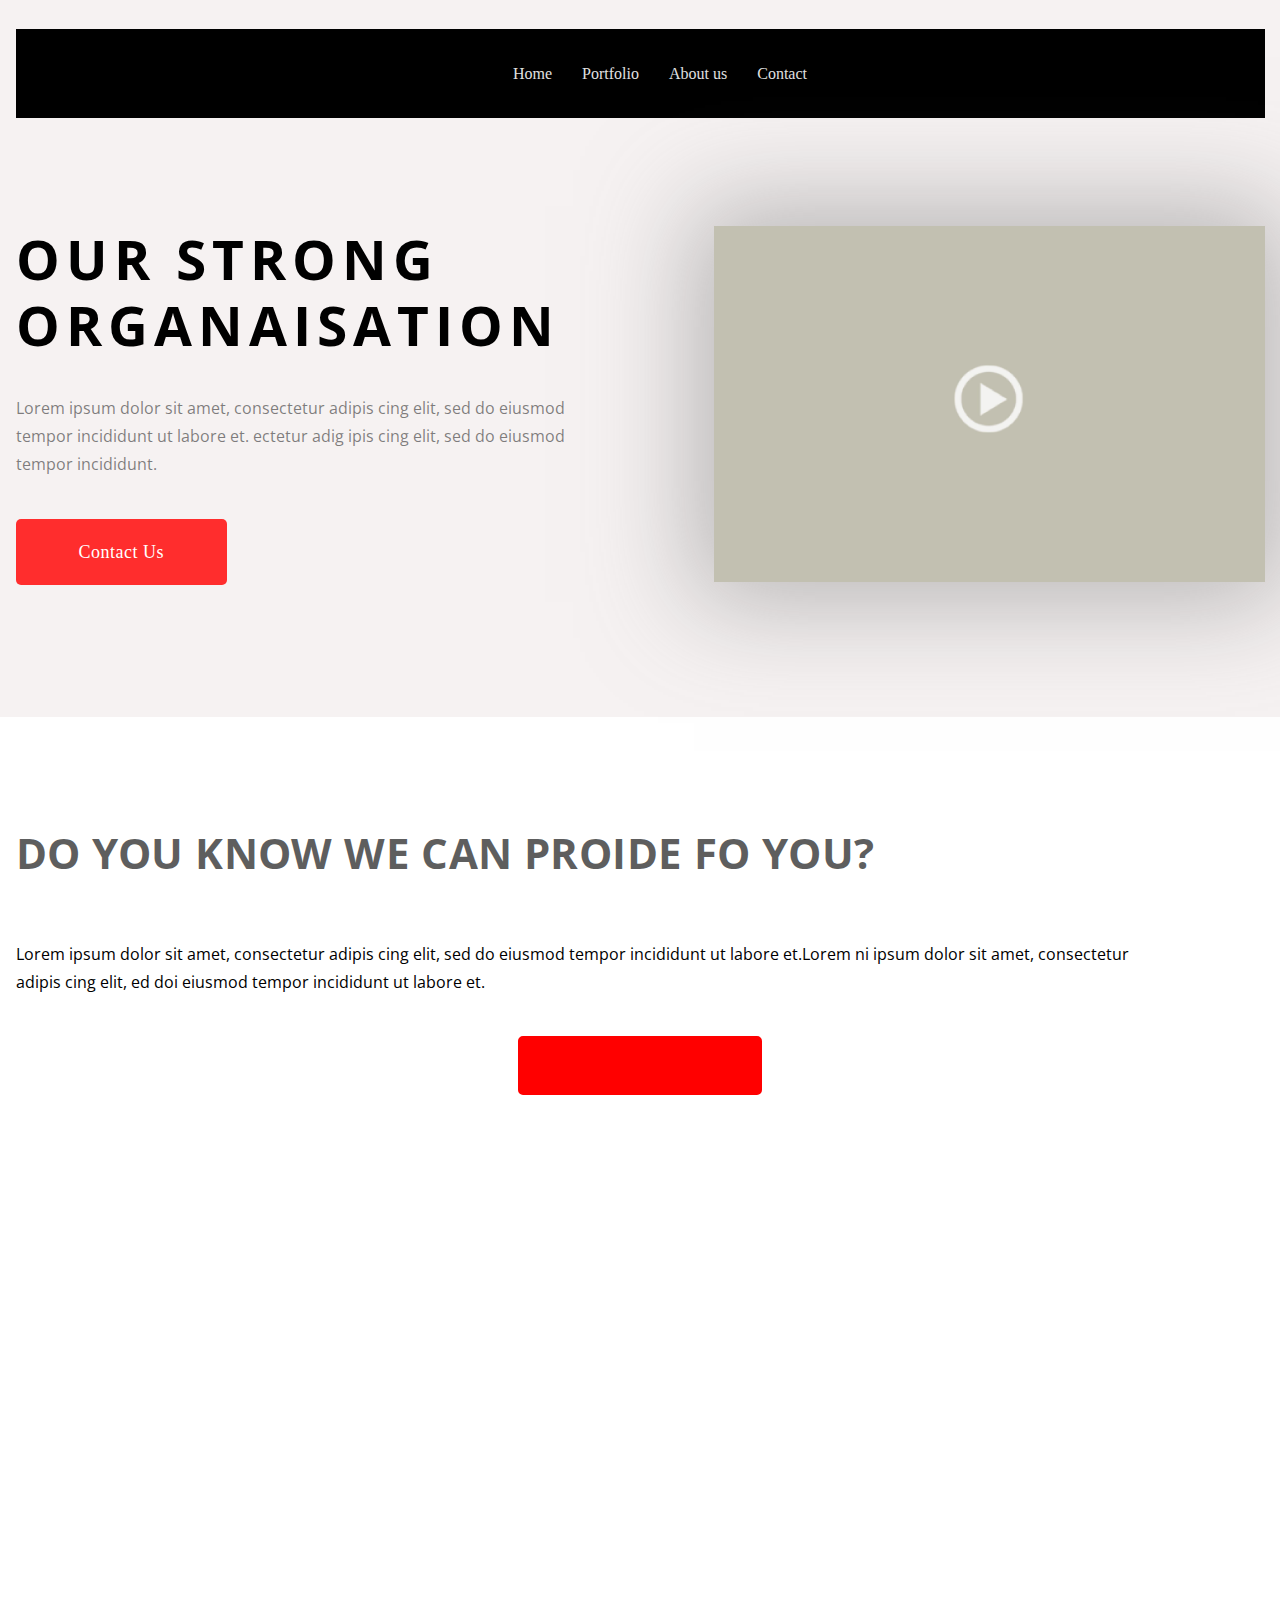
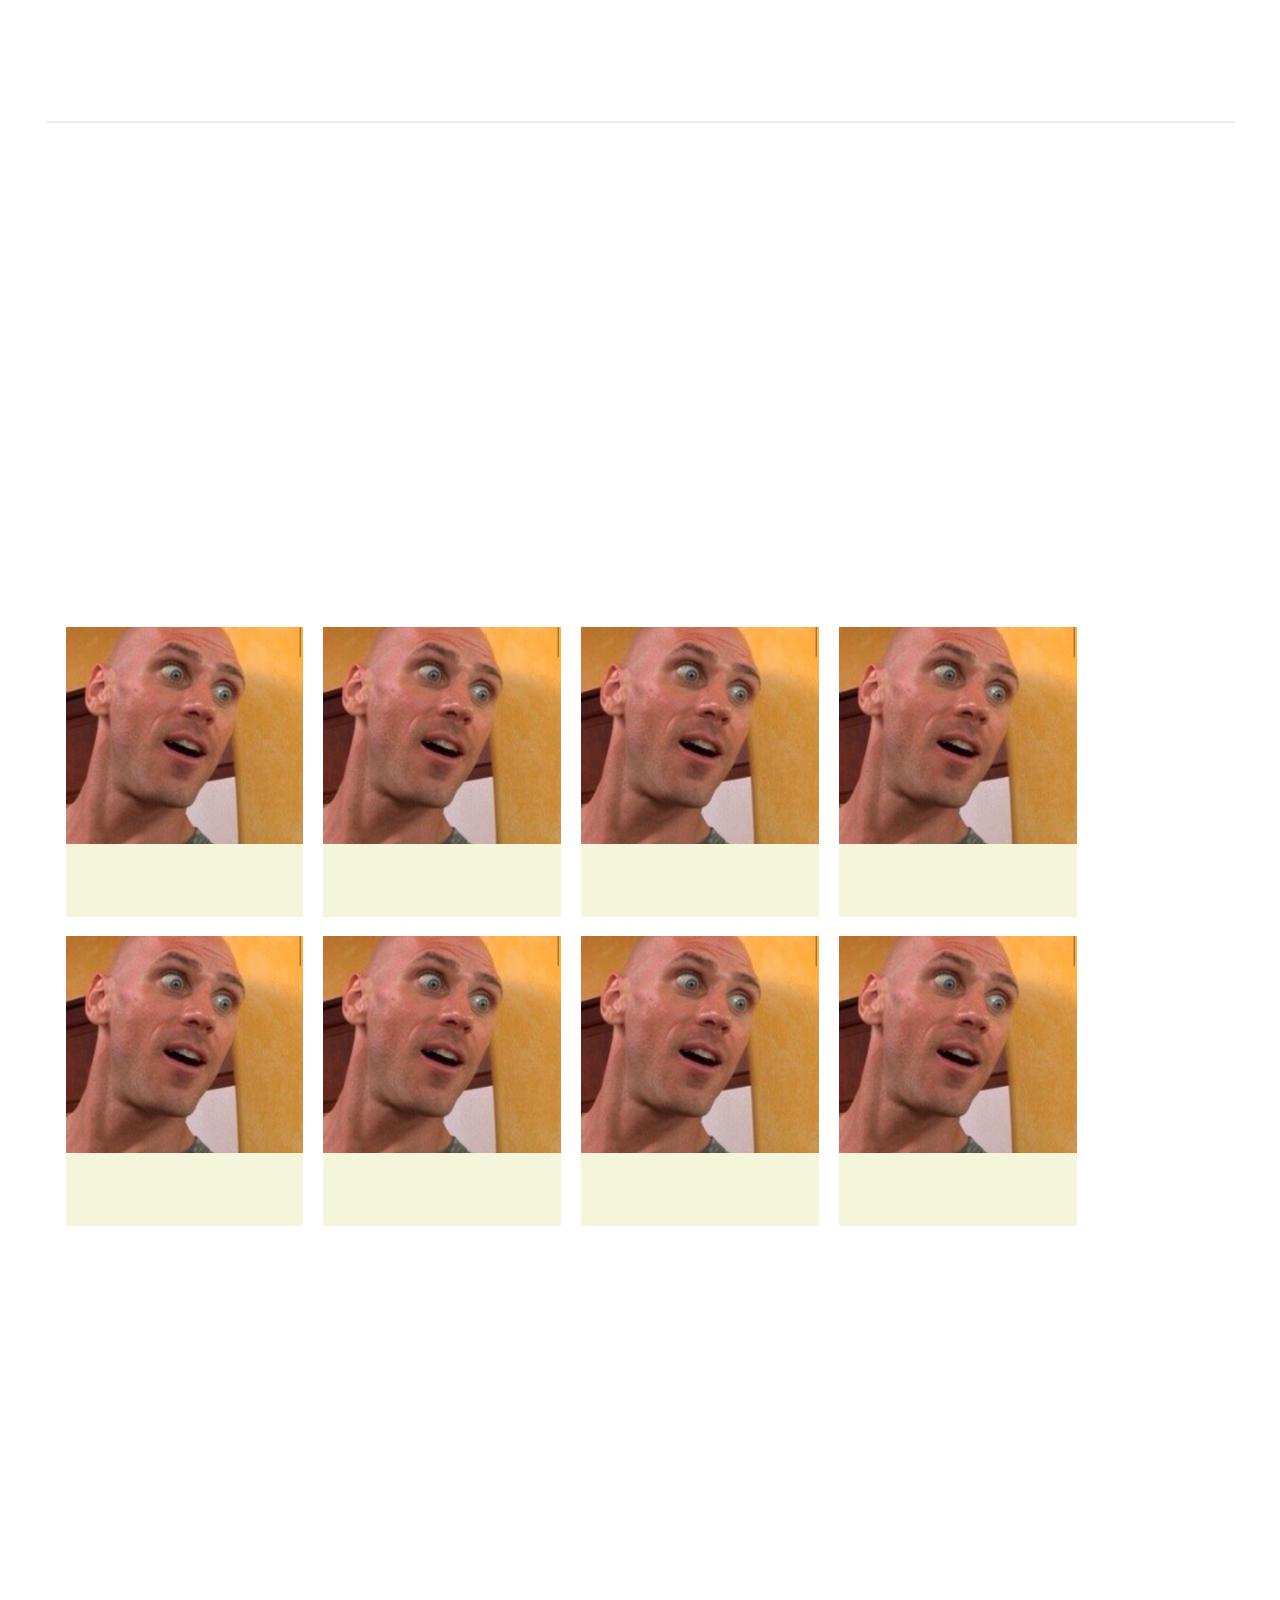
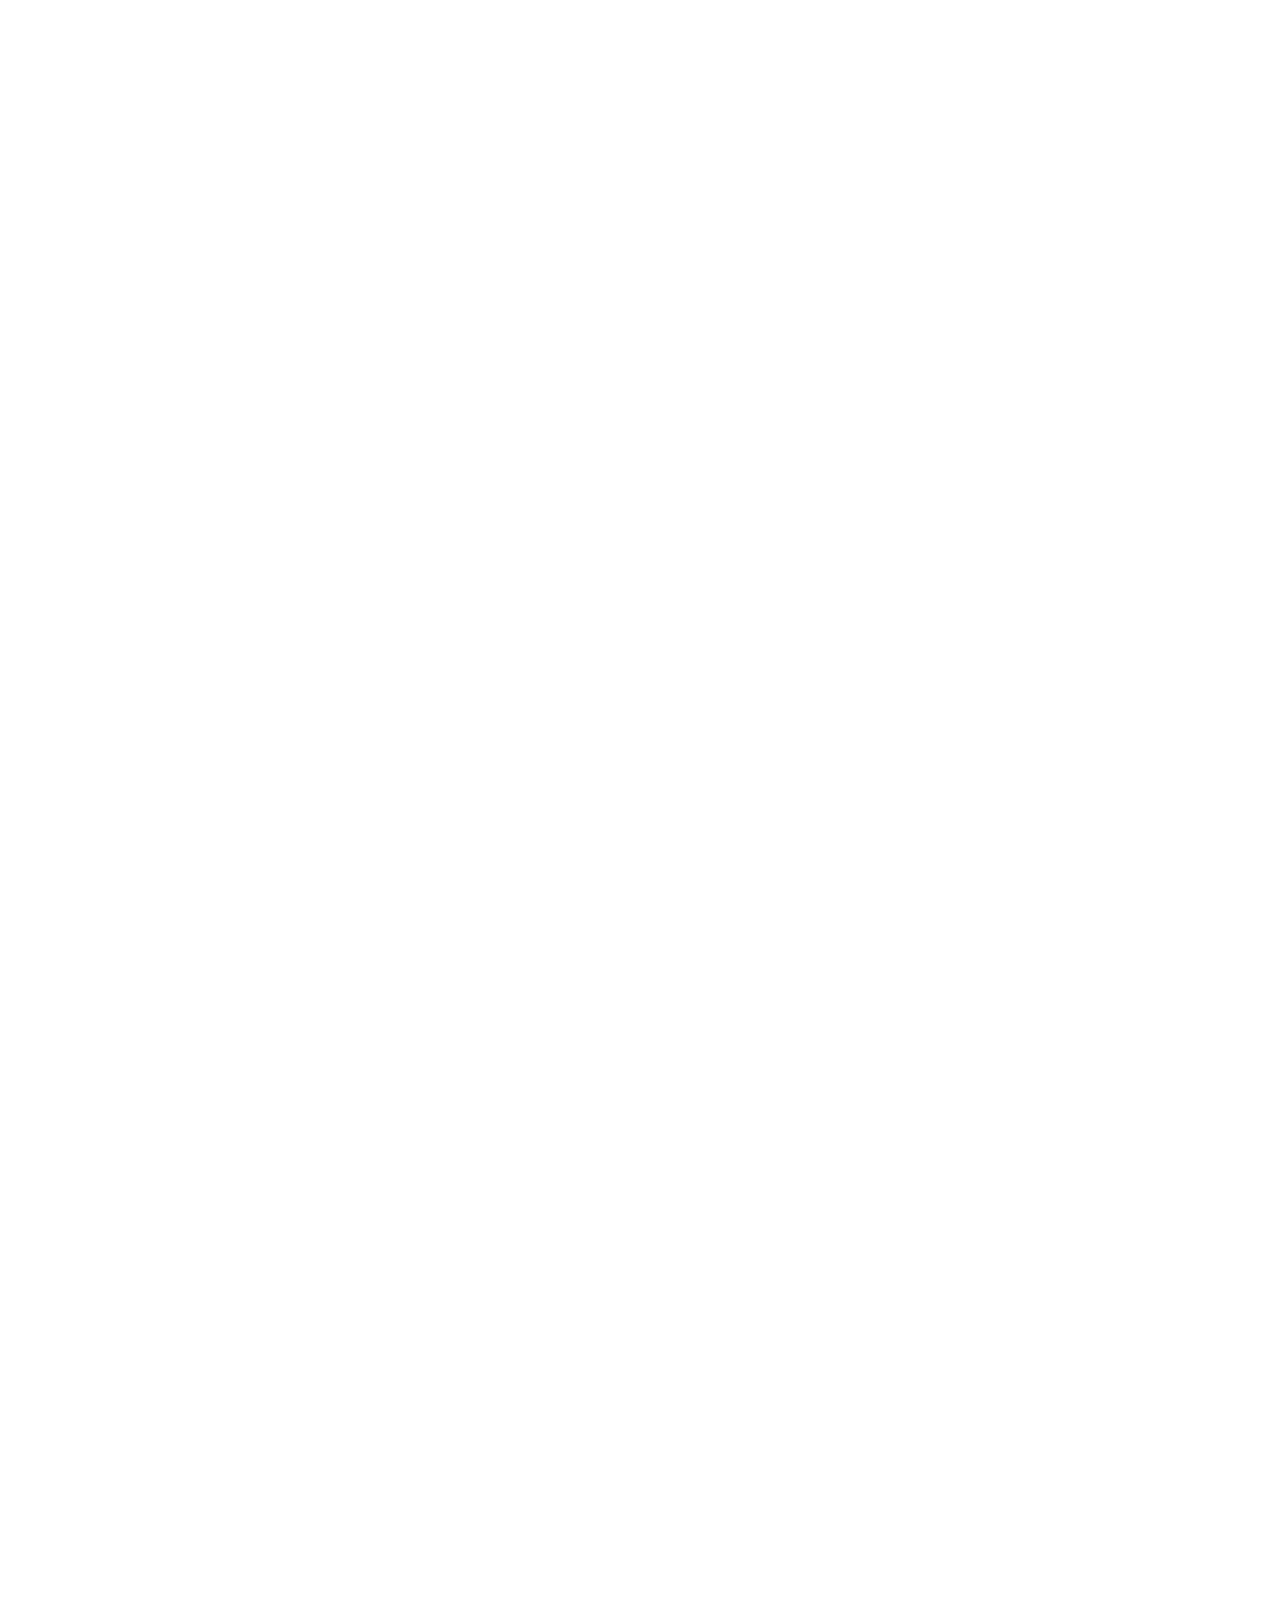
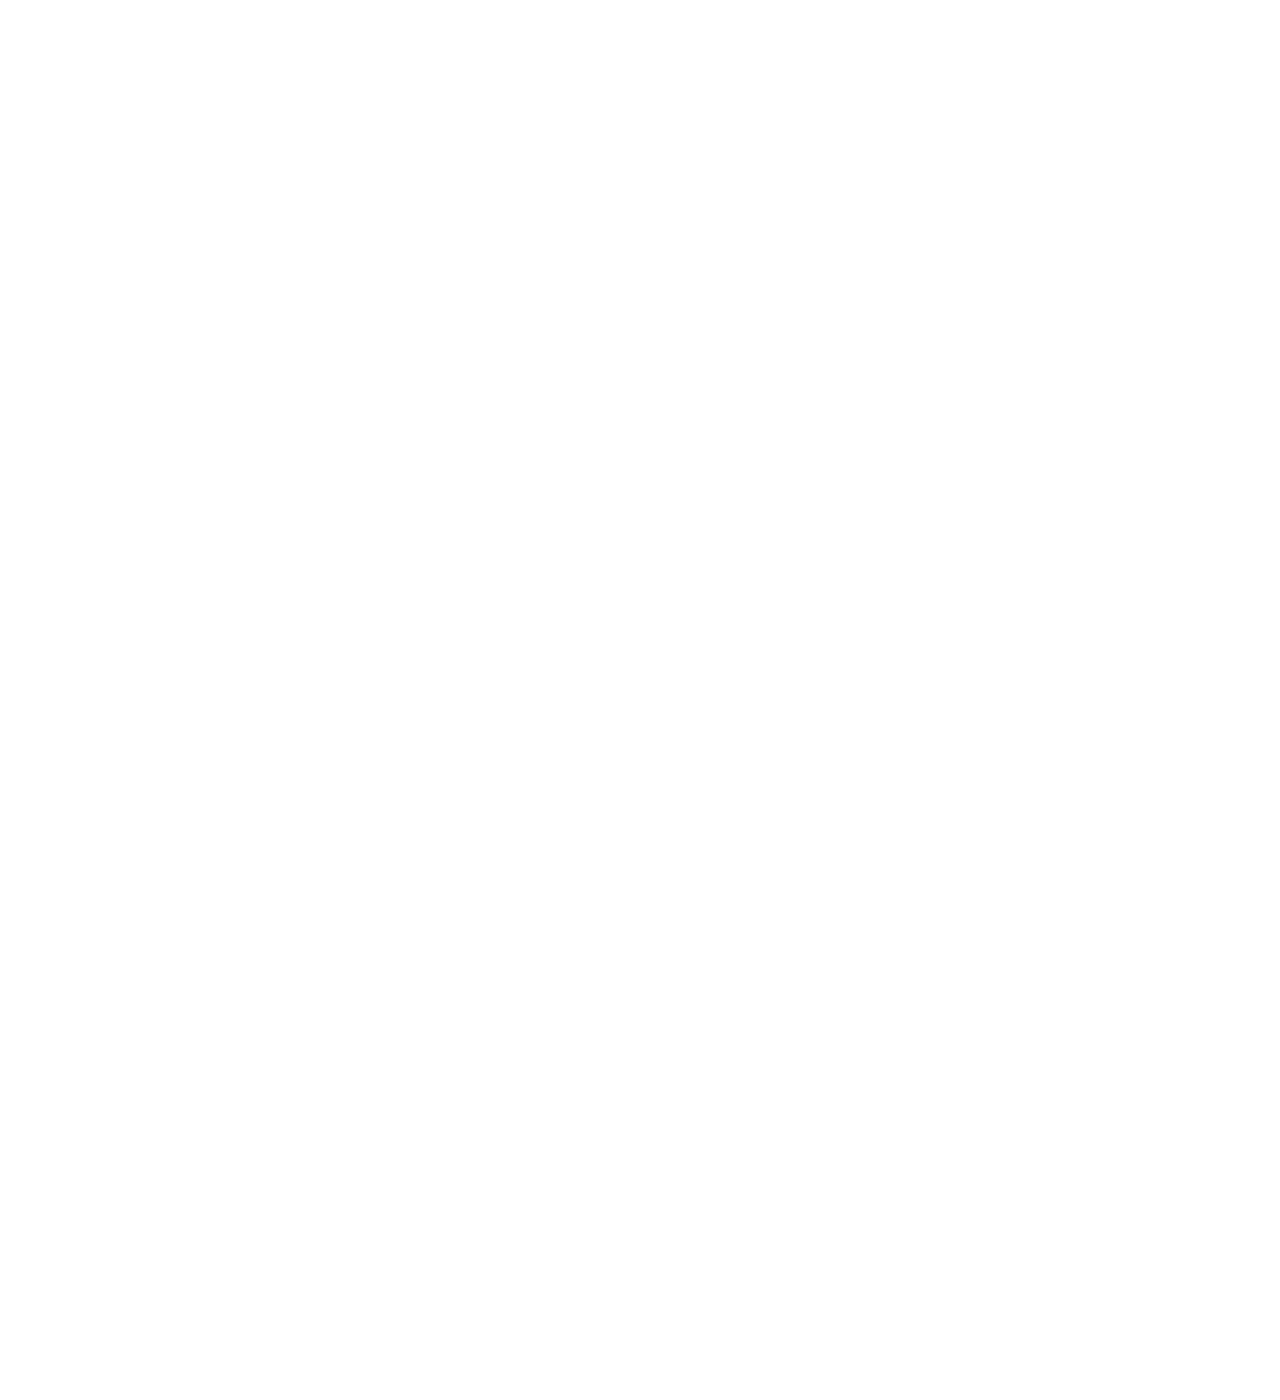
<file: index.html>
﻿<!DOCTYPE html>
<html lang="zxx">
	<head>
		<title> Html-agnecy</title>
		<link rel="stylesheet" href="css/style.css" />
        <link rel="stylesheet" href="css/animate.css" />
		<link rel="stylesheet" href="css/mobilestyles.css" />
		<link href="https://fonts.googleapis.com/css?family=Open+Sans" rel="stylesheet">
		<meta name="viewport" content="width=800, initial-scale=1">
	</head>
	<body>
		<div class="header">
			<div class="header_menu">
				<ul>
					<li><a href="#">Home</a></li>
					<li><a href="#">Portfolio</a></li>
					<li><a href="#">About us</a></li>
					<li><a href="#">Contact</a></li>
				</ul>
			</div>
			<div class ="infoblock">
				<div class="leftinfo">
					<div class="logo wow fadeIn" data-wow-delay = "0.1s">
						<h1>OUR STRONG ORGANAISATION</h1>
					</div>
					<div class="description wow fadeIn" data-wow-delay = "0.15s">
						Lorem ipsum dolor sit amet, consectetur adipis cing elit, sed do eiusmod tempor incididunt  ut labore et. ectetur adig ipis cing elit, sed do eiusmod tempor incididunt.
					</div>
					<div class="Contacts wow fadeIn" data-wow-delay = "0.2s">
						<a href="#" class="Contact">Contact Us</a>
					</div>
				</div>
				<div class="rightinfo">
					<div class="infovideo wow fadeIn" data-wow-delay = "0.3s">
						<div class="center">
							<img class="playvideo wow fadeInRight" data-wow-delay = "0.3s" src="img/playvideo.jpg" alt="Воспроизвести">
						</div>
					</div>
				</div>
			</div>
		</div> 
		<div class ="part1_content">
			<div class="part1">
				<div class="infoblock">
					<div class="part1_left">
						<div class="part1_logo wow fadeInLeft">
							DO YOU KNOW WE CAN PROIDE FO YOU?
						</div>
						<div class="part1_description wow fadeInLeft">
							Lorem ipsum dolor sit amet, consectetur adipis cing elit, sed do eiusmod tempor incididunt ut labore et.Lorem ni ipsum dolor sit amet, consectetur adipis cing elit, ed doi eiusmod tempor incididunt ut labore et.
						</div>
						<div class="BottonLearnMore">
							<a href="#" class="TextLearnMore wow fadeIn" data-wow-delay = "0.1s">Learn More</a>
						</div>
					</div>
					<div class="part1_right wow fadeInRight">
						<div class="part1_block">
							<img src="img/cat.png" alt="Management">
							<div class="part1_title">
								Management
							</div>
							<div class="part1_text">
								Lorem ipsum dolor sitea amet, zixf conseit  adipi cing elit, seddi do eiusmod btdempor in didunt utlae ore etioe.Lorem ipsum new idolor
							</div>
						</div>
						<div class="part1_block">
							<img src="img/cat.png" alt="UI /UX Design">
							<div class="part1_title">
								UI /UX Design
							</div>
							<div class="part1_text">
								Lorem ipsum dolor sitea amet, zixf conseit  adipi cing elit, seddi do eiusmod btdempor in didunt utlae ore etioe.Lorem ipsum new idolor sit amet,
							</div>
						</div>
						<div class="part1_block">
							<img src="img/cat.png" alt="Logo / Branding">
							<div class="part1_title">
								Logo / Branding
							</div>
							<div class="part1_text">
								Lorem ipsum dolor sitea amet, zixf conseit  adipi cing elit, seddi do eiusmod btdempor in didunt utlae ore etioeew idolor sit amet,
							</div>
						</div>
						<div class="part1_block">
							<img src="img/cat.png" alt="Animation">
							<div class="part1_title">
								Animation
							</div>
							<div class="part1_text">
								Lorem ipsum dolor sitea amet, zixf conseit  adipi cing elit, seddi do eiusmod btdempor in didunt utlae ore etioe.Lorem ipsum new idolor sit amet, consect netur.
							</div>
						</div>
					</div>
				</div>
			</div>
			<div class="part2">
				<hr class="feature_products_upper_line">
				<div class="feature_products">
					<div class="feature_products_infoblock">
						<div class="feature_products_logo wow fadeInUp" data-wow-delay = "0.1s">
							FEATURE PRODUCTS
						</div>
						<div class="feature_products_description wow fadeInUp"  data-wow-delay = "0.1s">
							Lorem ipsum dolor sit amet, consectetur adipis cing elit, sed do eiusmod tempor incididunt ut labore et.
						</div>
					</div>
				</div>
				<hr class="feature_products_lower_line wow fadeInRight">
				<div class="feature_products_menu">
					<ul>
						<li class = "wow fadeInLeft"><a href="#">ALL</a></li>
						<li class = "wow fadeInLeft"><a href="#">PRINT TEMPLATE</a></li>
						<li class = "wow fadeInLeft"><a href="#">WEB TEMPLATE</a></li>
						<li class = "wow fadeInLeft"><a href="#">USER INTERFACE</a></li>
						<li class = "wow fadeInLeft"><a href="#">MOCK-UP</a></li>
					</ul>
				</div>
				
				<div class = "feature_products_bckgr">       
					<div class = "feature_products_rightside">
						<div class = "feature_products_icoppola2">
							<div class = "feature_products_icoppola">
								<img src="img/img1.jpg" width=100%;   height=auto>
							</div>
							<div class = "feature_products_icoppola">
								<img src="img/img1.jpg" width=100%;   height=auto>
							</div>
						</div>
						<div class = "feature_products_icoppola2">
							<div class = "feature_products_icoppola">
								<img src="img/img1.jpg" width=100%;   height=auto>
							</div>
							<div class = "feature_products_icoppola">
								<img src="img/img1.jpg" width=100%;   height=auto>
							</div>
						</div>
					</div>
					<div class = "feature_products_rightside">
						<div class = "feature_products_icoppola2">
							<div class = "feature_products_icoppola">
								<img src="img/img1.jpg" width=100%;   height=auto>
							</div>
							<div class = "feature_products_icoppola">
								<img src="img/img1.jpg" width=100%;   height=auto>
							</div>
						</div>
						<div class = "feature_products_icoppola2">
							<div class = "feature_products_icoppola">
								<img src="img/img1.jpg" width=100%;   height=auto>
							</div>
							<div class = "feature_products_icoppola">
								<img src="img/img1.jpg" width=100%;   height=auto>
								<div class = "feature_products_icoppola wow fadeIn" data-wow-delay = "0.3s">
								</div>
								<div class = "feature_products_icoppola wow fadeIn" data-wow-delay = "0.35s">
								</div>
								<div class = "feature_products_icoppola wow fadeIn" data-wow-delay = "0.4s">
								</div>
								<div class = "feature_products_icoppola wow fadeIn" data-wow-delay = "0.45s">
								</div>
							</div>
							<div class = "feature_products_rightside">
								<div class = "feature_products_icoppola wow fadeIn" data-wow-delay = "0.3s">
								</div>
								<div class = "feature_products_icoppola wow fadeIn" data-wow-delay = "0.35s">
								</div>
								<div class = "feature_products_icoppola wow fadeIn" data-wow-delay = "0.4s">
								</div>
								<div class = "feature_products_icoppola wow fadeIn" data-wow-delay = "0.45s">
								</div>
							</div>
						</div>
					</div>
				</div>
				
				<div class = "part3">            
					<div class = "part3_title wow fadeInLeft">
						MEET OUR TEAM
					</div>
					<div class = "part3_text wow fadeInLeft">
						Lorem ipsum dolor sit amet, consectetur adipis cing elit, sed dooing eiusmod tempor incididut labore Ui / Ux , print template.
					</div>
					<div class ="part3_Rectangle wow fadeInLeft">  
					</div>
					
					<div>
						<div class ="vzardini wow fadeIn">
						</div>
						<div class = "part3_rightside">
							<div class = "part3_title_2 wow fadeInRight">
								MARK WAUGH
							</div>
							<div class = "part3_text_2 wow fadeInRight">
								Lorem ipsum dolor sit amet, consectetur adipis cing elit, sed dooing eiusmod tempor incididut labore Ui / Ux , print template.
							</div>
							<div class = "wow fadeInRight">
								<div class = "part3_small_text">
									Facebook
								</div>
								<div class = "part3_small_text">
									Dribble
								</div>
								<div  class = "part3_small_text">
									Behance
								</div>
								<div  class = "part3_small_text">
									Twiter
								</div>
							</div>
							<div class = "part3_rightside">
								<div class = "part3_image wow fadeIn" data-wow-delay = "0.1s">
									<div class = "part3_Rectangle_8">
										<div class = "sokina_jue">
											SOKINA JUE
										</div>
									</div>
								</div>
								<div class = "part3_image wow fadeIn" data-wow-delay = "0.2s">
								</div>
								<div class = "part3_image wow fadeIn" data-wow-delay = "0.3s">
								</div>
								<div class = "part3_image wow fadeIn" data-wow-delay = "0.4s">
								</div>
							</div>
						</div>
					</div>
				</div>
			</div>
		</div>
		
		<div class="part4 wow fadeIn" data-wow-delay = "0.2s"> 
			<div class="part4_title wow bounceInDown" data-wow-delay = "0.2s"> 
				Design, tips, tricks, and freebies. Delivered weekly. 
			</div> 
			<div class="part4_text wow bounceInUp" data-wow-delay = "0.2s"> 
				Lorem ipsum dolor sit amet, consectetur adipis cing elit, sed do eiusmod. 
			</div> 
			<div class="part4_input_and_button"> <!-- Вот теперь, норм (сойдет) -->
				<div class="part4_ib wow bounceInLeft" data-wow-delay = "0.2s">   
					<input type="text" class="subscribeemail" placeholder="Email Address..."/> 
				</div> 
				<div class="part4_ib wow bounceInRight" data-wow-delay = "0.2s"> 
					<button type="button">Subscribe</button> 
				</div> 
			</div>
		</div>
		
		<div class ="part5">
			<div class="part5_title wow fadeInLeft">
				GET IN TOUCH
			</div>
			<div class="part5_text wow fadeInLeft">
				Lorem ipsum dolor sit amet, consectetur adipis cing elit, sed do eiusmod tempor incididunt ut labore et.ur adipis cing elit, sed do eiusmod tempor incididunt ut labore et. ur adipis cing elit, sed do eiusmod tempor incididunt ut labore et.
			</div>
			<div class ="part3_Rectangle wow fadeInLeft">  
			</div>
			
			<div class="part5_left">
				<div class="part5_input">
					<input type="text" class="colortext text_get_in_touch wow fadeIn" data-wow-delay = "0.2s" placeholder="Name"/> 
					<input type="text" class="colortext text_get_in_touch wow fadeIn" data-wow-delay = "0.4s" placeholder="Your mail"/> 
				</div>
				<textarea type="text" class="colortext wow fadeIn" data-wow-delay = "0.4s" id="big_text_get_in_touch" placeholder="Type your message"></textarea> 
				<div class="part5_rectangle wow fadeIn">
					<div class="part5_send_message wow fadeIn" data-wow-delay = "0.2s">
						SEND MESSAGE
					</div>
				</div>
			</div>
			<div class="part5_right wow fadeInRight">
				<div class="part5_rectangle_right">
					<div class="part5_contact_info">
						CONTACT INFO
					</div>
					<div class="part5_adress">
						Jalalabad 24 / A, Ambaarkhana, Sylhet, Bangladesh
					</div>
					<div class="part5_mail">
						redwan@deviserweb.com
					</div>
					<div class="part5_number">
						(+88) 017 617 46373
					</div>
				</div>
			</div>
		</div>
		
		<div class="footer wow bounceInLeft">
			<div class="footer_text wow fadeIn" data-wow-delay="0.2s">
				Something is written, I think it does not matter
			</div>
			<div class="footer_image wow fadeIn" data-wow-delay = "0.9s">
				<img src="img/cat.png" alt ="subscribe">
			</div>
			<div class="footer_image wow fadeIn" data-wow-delay = "0.85s">
				<img src="img/cat.png" alt ="subscribe">
			</div>
			<div class="footer_image wow fadeIn" data-wow-delay = "0.8s">
				<img src="img/cat.png" alt ="subscribe">
			</div>
			<div class="footer_image wow fadeIn" data-wow-delay = "0.75s">
				<img src="img/cat.png" alt ="subscribe">
			</div>
		</div>
		<script src="js/wow.min.js"></script>
		<script>
			var wow = new WOW(
			{
				mobile:false  
			});
			wow.init();
		</script>
	</body>
</html>
</file>
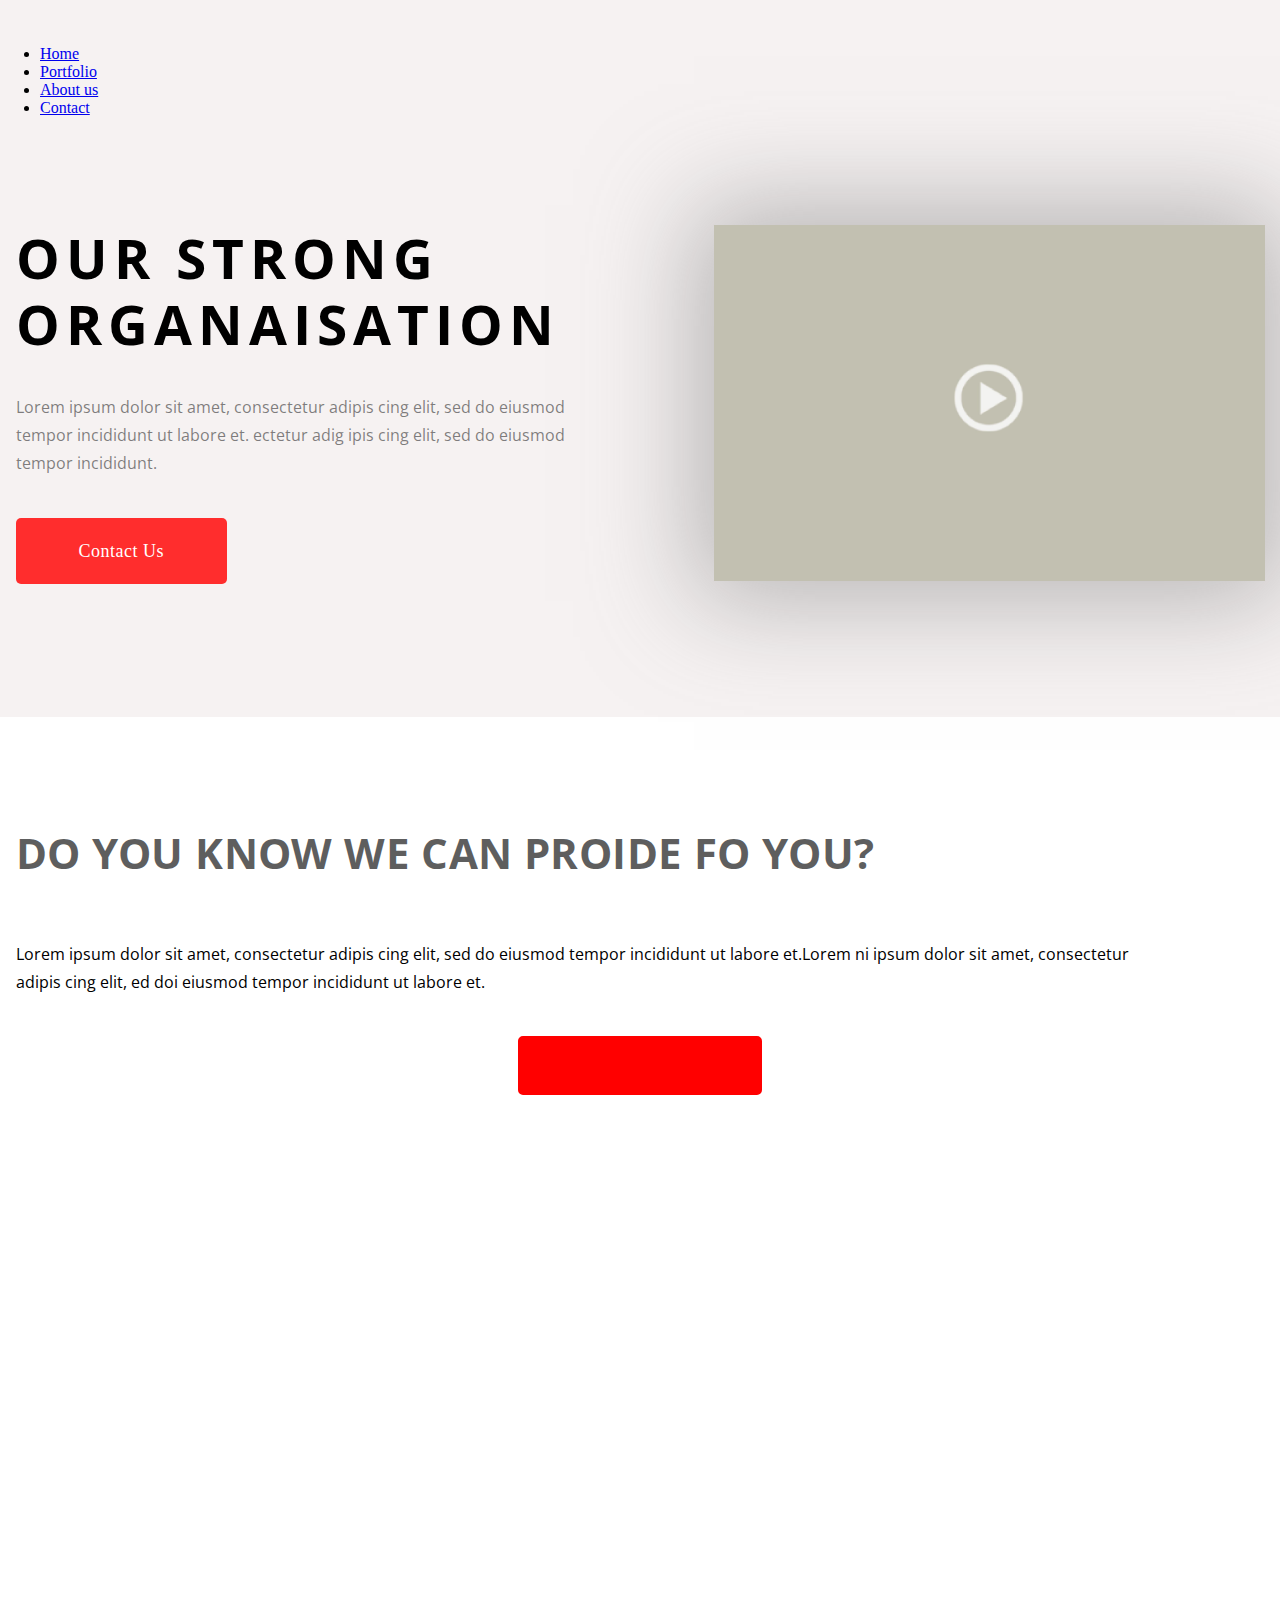
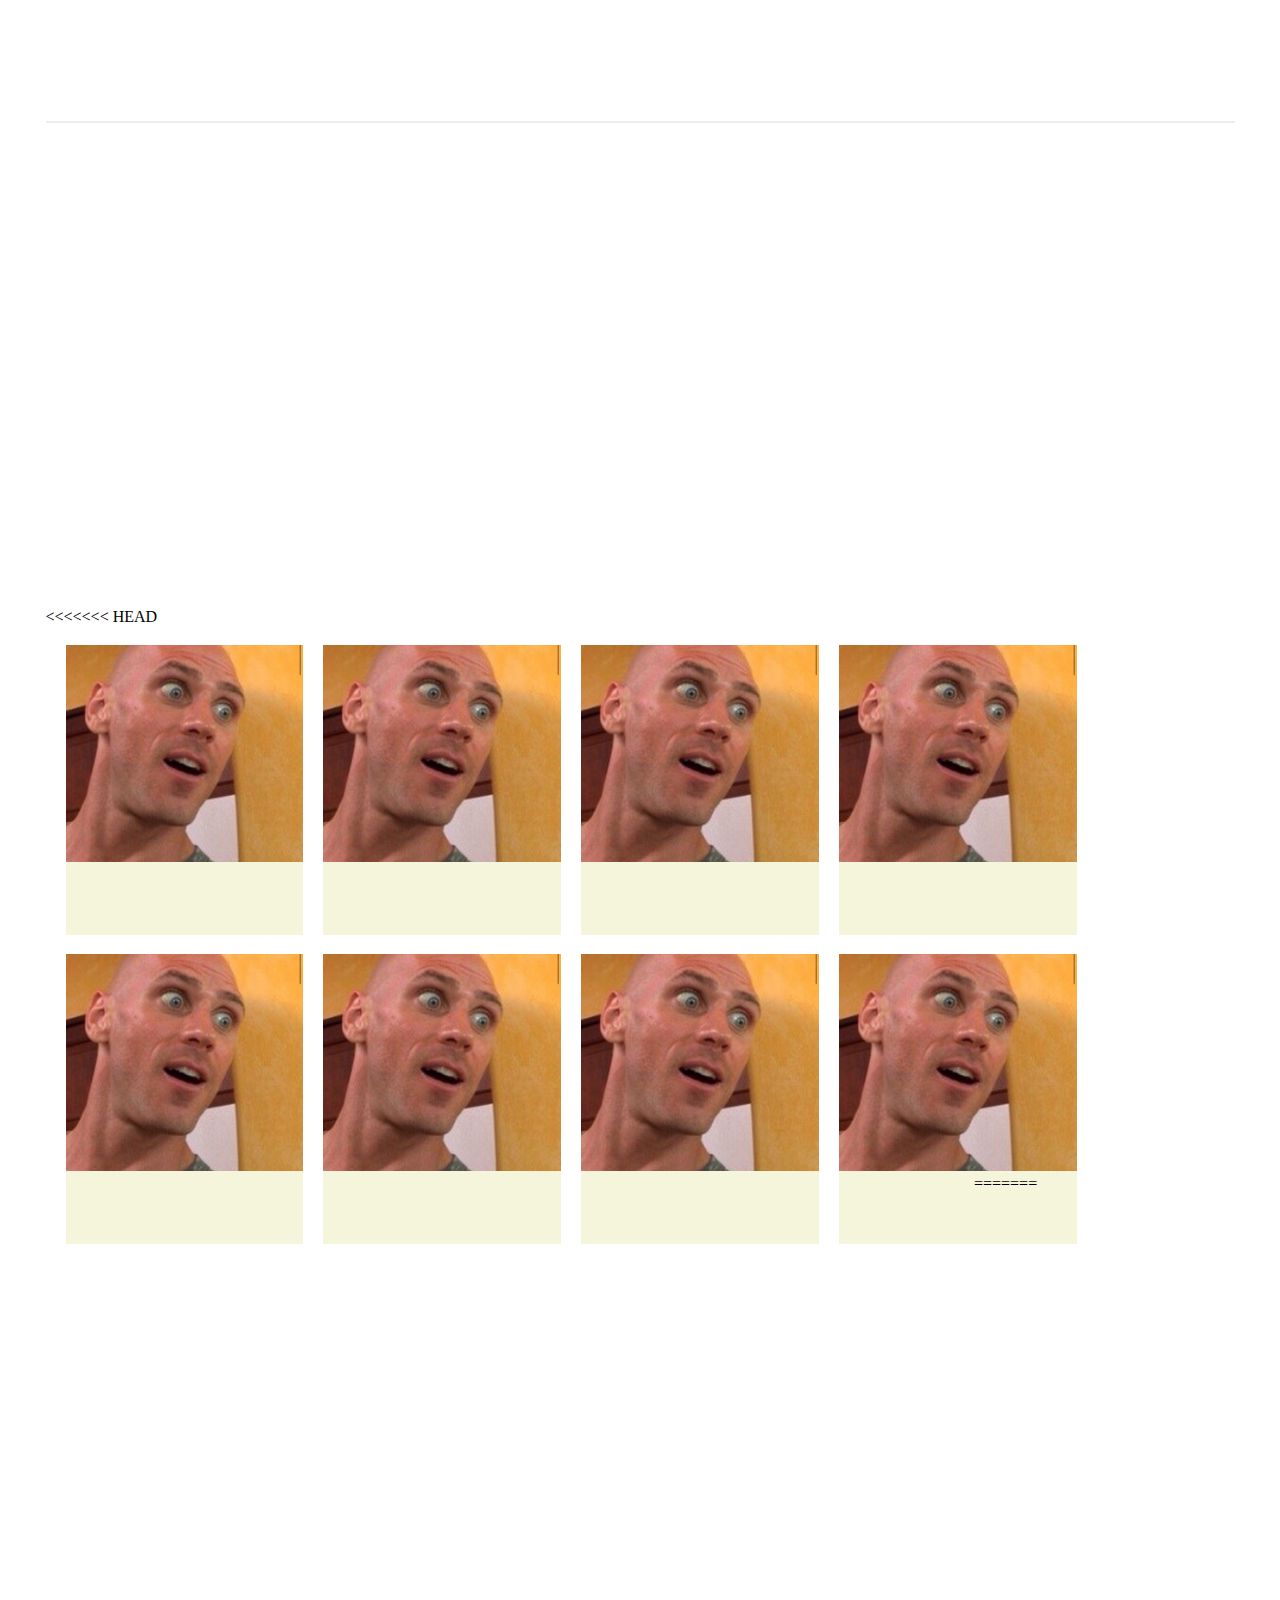
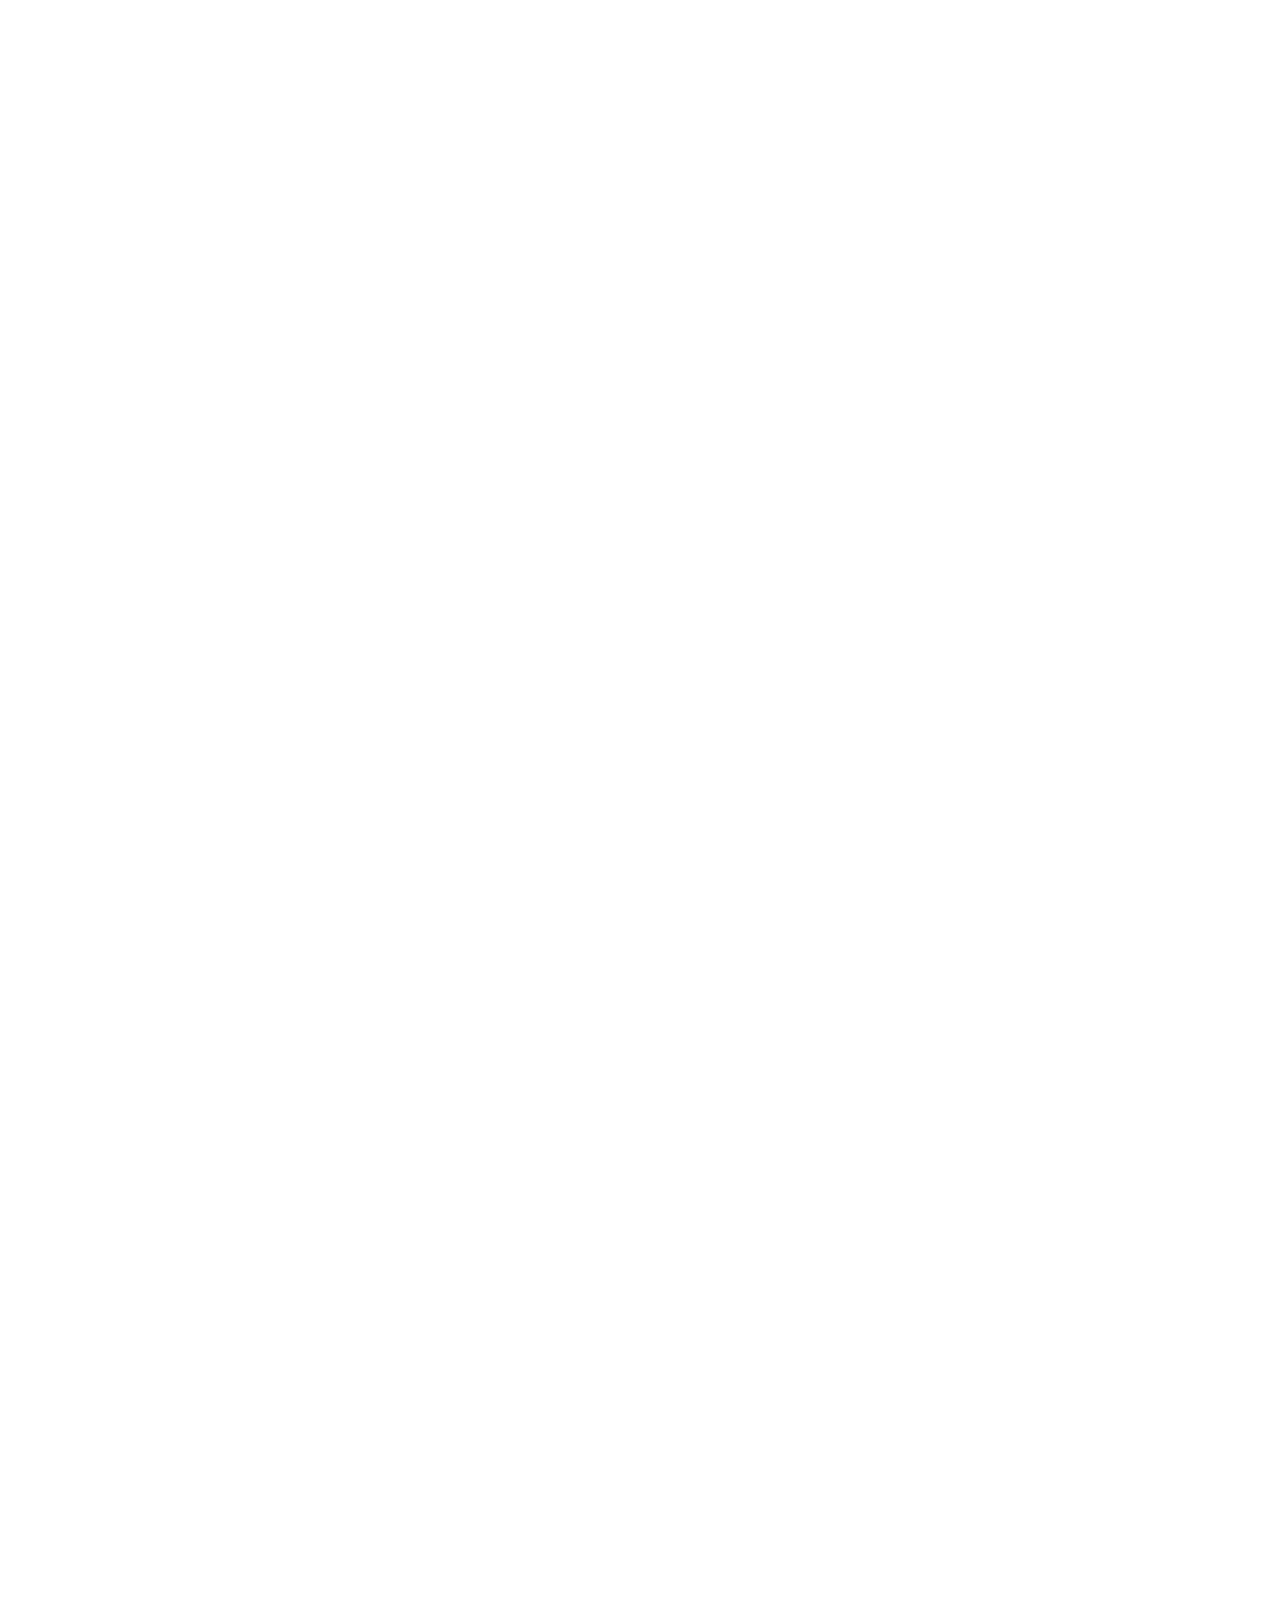
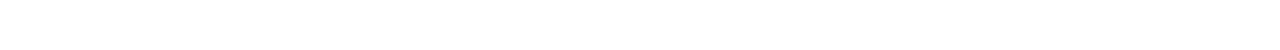
<file: index_BACKUP_10932.html>
﻿<!DOCTYPE html>
<html lang="zxx">
	<head>
		<title> Html-agnecy</title>
		<link rel="stylesheet" href="css/style.css" />
        <link rel="stylesheet" href="css/animate.css" />
		<link rel="stylesheet" href="css/mobilestyles.css" />
		<link href="https://fonts.googleapis.com/css?family=Open+Sans" rel="stylesheet">
		<meta name="viewport" content="width=800, initial-scale=1">
	</head>
	<body>
		<div class="header">
			<div class="head-menu">
				<ul>
					<li class = "wow fadeInLeft"><a href="#">Home</a></li>
					<li class = "wow fadeInLeft" data-wow-delay = "0.05s"><a href="#">Portfolio</a></li>
					<li class = "wow fadeInLeft" data-wow-delay = "0.1s"><a href="#">About us</a></li>
					<li class = "wow fadeInLeft" data-wow-delay = "0.15s"><a href="#">Contact</a></li>
				</ul>
			</div>
			<div class ="infoblock">
				<div class="leftinfo">
					<div class="logo wow fadeIn" data-wow-delay = "0.1s">
						<h1>OUR STRONG ORGANAISATION</h1>
					</div>
					<div class="description wow fadeIn" data-wow-delay = "0.15s">
						Lorem ipsum dolor sit amet, consectetur adipis cing elit, sed do eiusmod tempor incididunt  ut labore et. ectetur adig ipis cing elit, sed do eiusmod tempor incididunt.
					</div>
					<div class="Contacts wow fadeIn" data-wow-delay = "0.2s">
						<a href="#" class="Contact">Contact Us</a>
					</div>
				</div>
				<div class="rightinfo">
					<div class="infovideo wow fadeIn" data-wow-delay = "0.3s">
						<div class="center">
							<img class="playvideo wow fadeInRight" data-wow-delay = "0.3s" src="img/playvideo.jpg" alt="Воспроизвести">
						</div>
					</div>
				</div>
			</div>
		</div> 
		<div class ="part1_content">
			<div class="part1">
				<div class="infoblock">
					<div class="part1_left">
						<div class="part1_logo wow fadeInLeft">
							DO YOU KNOW WE CAN PROIDE FO YOU?
						</div>
						<div class="part1_description wow fadeInLeft">
							Lorem ipsum dolor sit amet, consectetur adipis cing elit, sed do eiusmod tempor incididunt ut labore et.Lorem ni ipsum dolor sit amet, consectetur adipis cing elit, ed doi eiusmod tempor incididunt ut labore et.
						</div>
						<div class="BottonLearnMore">
							<a href="#" class="TextLearnMore wow fadeIn" data-wow-delay = "0.1s">Learn More</a>
						</div>
					</div>
					<div class="part1_right wow fadeInRight">
						<div class="part1_block">
							<img src="img/cat.png" alt="Management">
							<div class="part1_title">
								Management
							</div>
							<div class="part1_text">
								Lorem ipsum dolor sitea amet, zixf conseit  adipi cing elit, seddi do eiusmod btdempor in didunt utlae ore etioe.Lorem ipsum new idolor
							</div>
						</div>
						<div class="part1_block">
							<img src="img/cat.png" alt="UI /UX Design">
							<div class="part1_title">
								UI /UX Design
							</div>
							<div class="part1_text">
								Lorem ipsum dolor sitea amet, zixf conseit  adipi cing elit, seddi do eiusmod btdempor in didunt utlae ore etioe.Lorem ipsum new idolor sit amet,
							</div>
						</div>
						<div class="part1_block">
							<img src="img/cat.png" alt="Logo / Branding">
							<div class="part1_title">
								Logo / Branding
							</div>
							<div class="part1_text">
								Lorem ipsum dolor sitea amet, zixf conseit  adipi cing elit, seddi do eiusmod btdempor in didunt utlae ore etioeew idolor sit amet,
							</div>
						</div>
						<div class="part1_block">
							<img src="img/cat.png" alt="Animation">
							<div class="part1_title">
								Animation
							</div>
							<div class="part1_text">
								Lorem ipsum dolor sitea amet, zixf conseit  adipi cing elit, seddi do eiusmod btdempor in didunt utlae ore etioe.Lorem ipsum new idolor sit amet, consect netur.
							</div>
						</div>
					</div>
				</div>
			</div>
			<div class="part2">
				<hr class="feature_products_upper_line">
				<div class="feature_products">
					<div class="feature_products_infoblock">
						<div class="feature_products_logo wow fadeInUp" data-wow-delay = "0.1s">
							FEATURE PRODUCTS
						</div>
						<div class="feature_products_description wow fadeInUp"  data-wow-delay = "0.1s">
							Lorem ipsum dolor sit amet, consectetur adipis cing elit, sed do eiusmod tempor incididunt ut labore et.
						</div>
					</div>
				</div>
				<hr class="feature_products_lower_line wow fadeInRight">
				<div class="feature_products_menu">
					<ul>
						<li class = "wow fadeInLeft"><a href="#">ALL</a></li>
						<li class = "wow fadeInLeft"><a href="#">PRINT TEMPLATE</a></li>
						<li class = "wow fadeInLeft"><a href="#">WEB TEMPLATE</a></li>
						<li class = "wow fadeInLeft"><a href="#">USER INTERFACE</a></li>
						<li class = "wow fadeInLeft"><a href="#">MOCK-UP</a></li>
					</ul>
				</div>
				
				<div class = "feature_products_bckgr">       
					<div class = "feature_products_rightside">
<<<<<<< HEAD
							<div class = "feature_products_icoppola2">
						<div class = "feature_products_icoppola">
						<img src="img/img1.jpg" width=100%;   height=auto>
						</div>
						<div class = "feature_products_icoppola">
					<img src="img/img1.jpg" width=100%;   height=auto>
						</div>
						</div>
						<div class = "feature_products_icoppola2">
						<div class = "feature_products_icoppola">
					<img src="img/img1.jpg" width=100%;   height=auto>
						</div>
						<div class = "feature_products_icoppola">
						<img src="img/img1.jpg" width=100%;   height=auto>
						</div>
						</div>
					</div>
					<div class = "feature_products_rightside">
						<div class = "feature_products_icoppola2">
						<div class = "feature_products_icoppola">
						<img src="img/img1.jpg" width=100%;   height=auto>
						</div>
						<div class = "feature_products_icoppola">
					<img src="img/img1.jpg" width=100%;   height=auto>
						</div>
						</div>
						<div class = "feature_products_icoppola2">
						<div class = "feature_products_icoppola">
					<img src="img/img1.jpg" width=100%;   height=auto>
						</div>
						<div class = "feature_products_icoppola">
						<img src="img/img1.jpg" width=100%;   height=auto>
=======
						<div class = "feature_products_icoppola wow fadeIn" data-wow-delay = "0.3s">
						</div>
						<div class = "feature_products_icoppola wow fadeIn" data-wow-delay = "0.35s">
						</div>
						<div class = "feature_products_icoppola wow fadeIn" data-wow-delay = "0.4s">
						</div>
						<div class = "feature_products_icoppola wow fadeIn" data-wow-delay = "0.45s">
						</div>
					</div>
					<div class = "feature_products_rightside">
						<div class = "feature_products_icoppola wow fadeIn" data-wow-delay = "0.3s">
						</div>
						<div class = "feature_products_icoppola wow fadeIn" data-wow-delay = "0.35s">
						</div>
						<div class = "feature_products_icoppola wow fadeIn" data-wow-delay = "0.4s">
						</div>
						<div class = "feature_products_icoppola wow fadeIn" data-wow-delay = "0.45s">
>>>>>>> master
						</div>
						</div>
				</div>
				</div>
				
				<div class = "part3">            
					<div class = "part3_title wow fadeInLeft">
						MEET OUR TEAM
					</div>
					<div class = "part3_text wow fadeInLeft">
						Lorem ipsum dolor sit amet, consectetur adipis cing elit, sed dooing eiusmod tempor incididut labore Ui / Ux , print template.
					</div>
					<div class ="part3_Rectangle wow fadeInLeft">  
					</div>
					
					<div>
<<<<<<< HEAD
						<div class ="vzardini">
						<img src="img/img1.jpg" width=100%;   height=auto>
=======
						<div class ="vzardini wow fadeIn">
>>>>>>> master
						</div>
						<div class = "part3_rightside">
							<div class = "part3_title_2 wow fadeInRight">
								MARK WAUGH
							</div>
							<div class = "part3_text_2 wow fadeInRight">
								Lorem ipsum dolor sit amet, consectetur adipis cing elit, sed dooing eiusmod tempor incididut labore Ui / Ux , print template.
							</div>
							<div class = "wow fadeInRight">
								<div class = "part3_small_text">
									Facebook
								</div>
								<div class = "part3_small_text">
									Dribble
								</div>
								<div  class = "part3_small_text">
									Behance
								</div>
								<div  class = "part3_small_text">
									Twiter
								</div>
							</div>
							<div class = "part3_rightside">
<<<<<<< HEAD
								<div class = "part3_image">
								<img src="img/img1.jpg" width=100%;   height=auto>
								</div>
								
								<div class = "part3_image">
								<img src="img/img1.jpg" width=100%;   height=auto>
								</div>
								<div class = "part3_image">
								<img src="img/img1.jpg" width=100%;   height=auto>
								</div>
								
								<div class = "part3_image">
								<img src="img/img1.jpg" width=100%;   height=auto>
=======
								<div class = "part3_image wow fadeIn" data-wow-delay = "0.1s">
									<div class = "part3_Rectangle_8">
										<div class = "sokina_jue">
											SOKINA JUE
										</div>
									</div>
								</div>
								<div class = "part3_image wow fadeIn" data-wow-delay = "0.2s">
								</div>
								<div class = "part3_image wow fadeIn" data-wow-delay = "0.3s">
								</div>
								<div class = "part3_image wow fadeIn" data-wow-delay = "0.4s">
>>>>>>> master
								</div>
							</div>
						</div>
					</div>
				</div>
			</div>
		</div>
		
		<div class="part4 wow fadeIn" data-wow-delay = "0.2s"> 
			<div class="part4_title wow bounceInDown" data-wow-delay = "0.2s"> 
				Design, tips, tricks, and freebies. Delivered weekly. 
			</div> 
			<div class="part4_text wow bounceInUp" data-wow-delay = "0.2s"> 
				Lorem ipsum dolor sit amet, consectetur adipis cing elit, sed do eiusmod. 
			</div> 
			<div class="part4_input_and_button"> <!-- Вот теперь, норм (сойдет) -->
				<div class="part4_ib wow bounceInLeft" data-wow-delay = "0.2s">   
					<input type="text" class="subscribeemail" placeholder="Email Address..."/> 
				</div> 
				<div class="part4_ib wow bounceInRight" data-wow-delay = "0.2s"> 
					<button type="button">Subscribe</button> 
				</div> 
			</div>
		</div>
		
		<div class ="part5">
			<div class="part5_title wow fadeInLeft">
				GET IN TOUCH
			</div>
			<div class="part5_text wow fadeInLeft">
				Lorem ipsum dolor sit amet, consectetur adipis cing elit, sed do eiusmod tempor incididunt ut labore et.ur adipis cing elit, sed do eiusmod tempor incididunt ut labore et. ur adipis cing elit, sed do eiusmod tempor incididunt ut labore et.
			</div>
			<div class ="part3_Rectangle wow fadeInLeft">  
			</div>
			
			<div class="part5_left">
				<div class="part5_input">
					<input type="text" class="colortext text_get_in_touch wow fadeIn" data-wow-delay = "0.2s" placeholder="Name"/> 
					<input type="text" class="colortext text_get_in_touch wow fadeIn" data-wow-delay = "0.4s" placeholder="Your mail"/> 
				</div>
				<textarea type="text" class="colortext wow fadeIn" data-wow-delay = "0.4s" id="big_text_get_in_touch" placeholder="Type your message"></textarea> 
				<div class="part5_rectangle wow fadeIn">
					<div class="part5_send_message wow fadeIn" data-wow-delay = "0.2s">
						SEND MESSAGE
					</div>
				</div>
			</div>
			<div class="part5_right wow fadeInRight">
				<div class="part5_rectangle_right">
					<div class="part5_contact_info">
						CONTACT INFO
					</div>
					<div class="part5_adress">
						Jalalabad 24 / A, Ambaarkhana, Sylhet, Bangladesh
					</div>
					<div class="part5_mail">
						redwan@deviserweb.com
					</div>
					<div class="part5_number">
						(+88) 017 617 46373
					</div>
				</div>
			</div>
		</div>
		
		<div class="footer wow bounceInLeft">
			<div class="footer_text wow fadeIn" data-wow-delay="0.2s">
				Something is written, I think it does not matter
			</div>
			<div class="footer_image wow fadeIn" data-wow-delay = "0.9s">
				<img src="img/cat.png" alt ="subscribe">
			</div>
			<div class="footer_image wow fadeIn" data-wow-delay = "0.85s">
				<img src="img/cat.png" alt ="subscribe">
			</div>
			<div class="footer_image wow fadeIn" data-wow-delay = "0.8s">
				<img src="img/cat.png" alt ="subscribe">
			</div>
			<div class="footer_image wow fadeIn" data-wow-delay = "0.75s">
				<img src="img/cat.png" alt ="subscribe">
			</div>
		</div>
		<script src="js/wow.min.js"></script>
		<script>
			var wow = new WOW(
			{
				mobile:false  
			});
			wow.init();
		</script>
	</body>
</html>
</file>
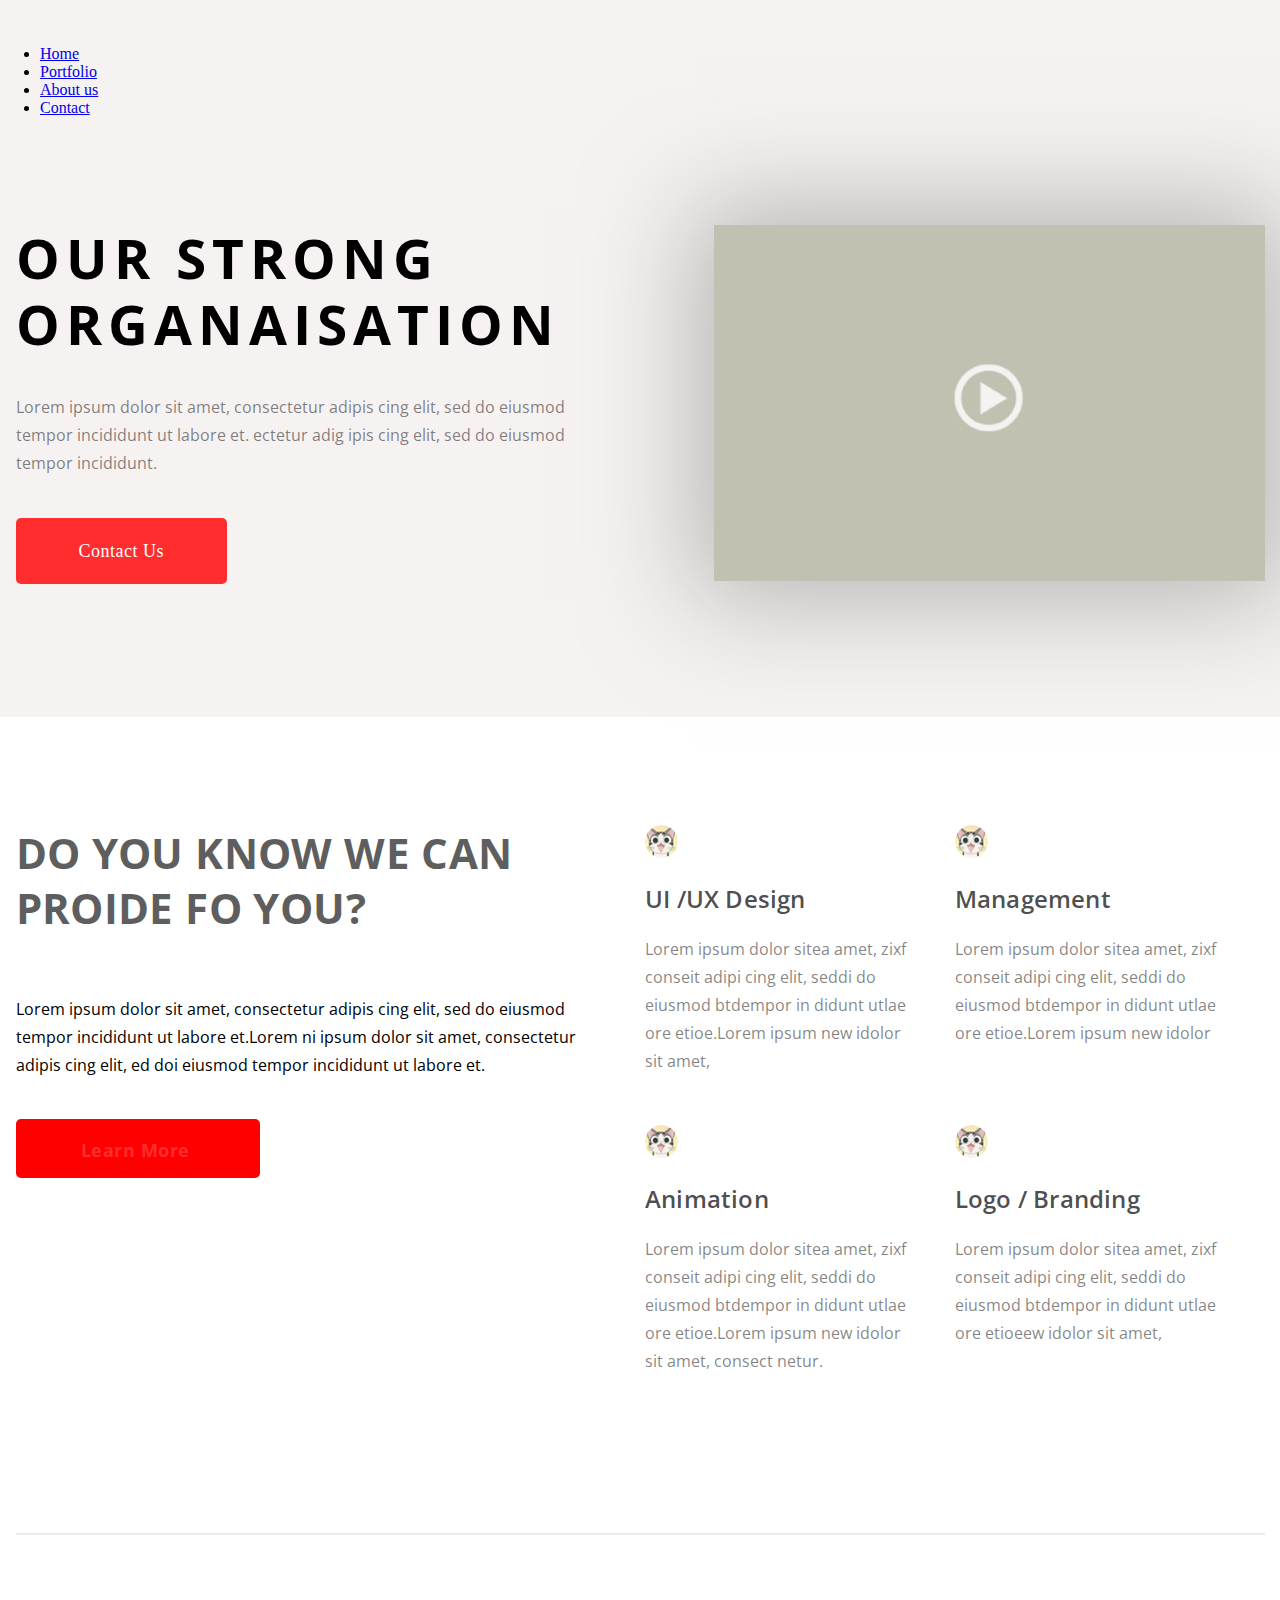
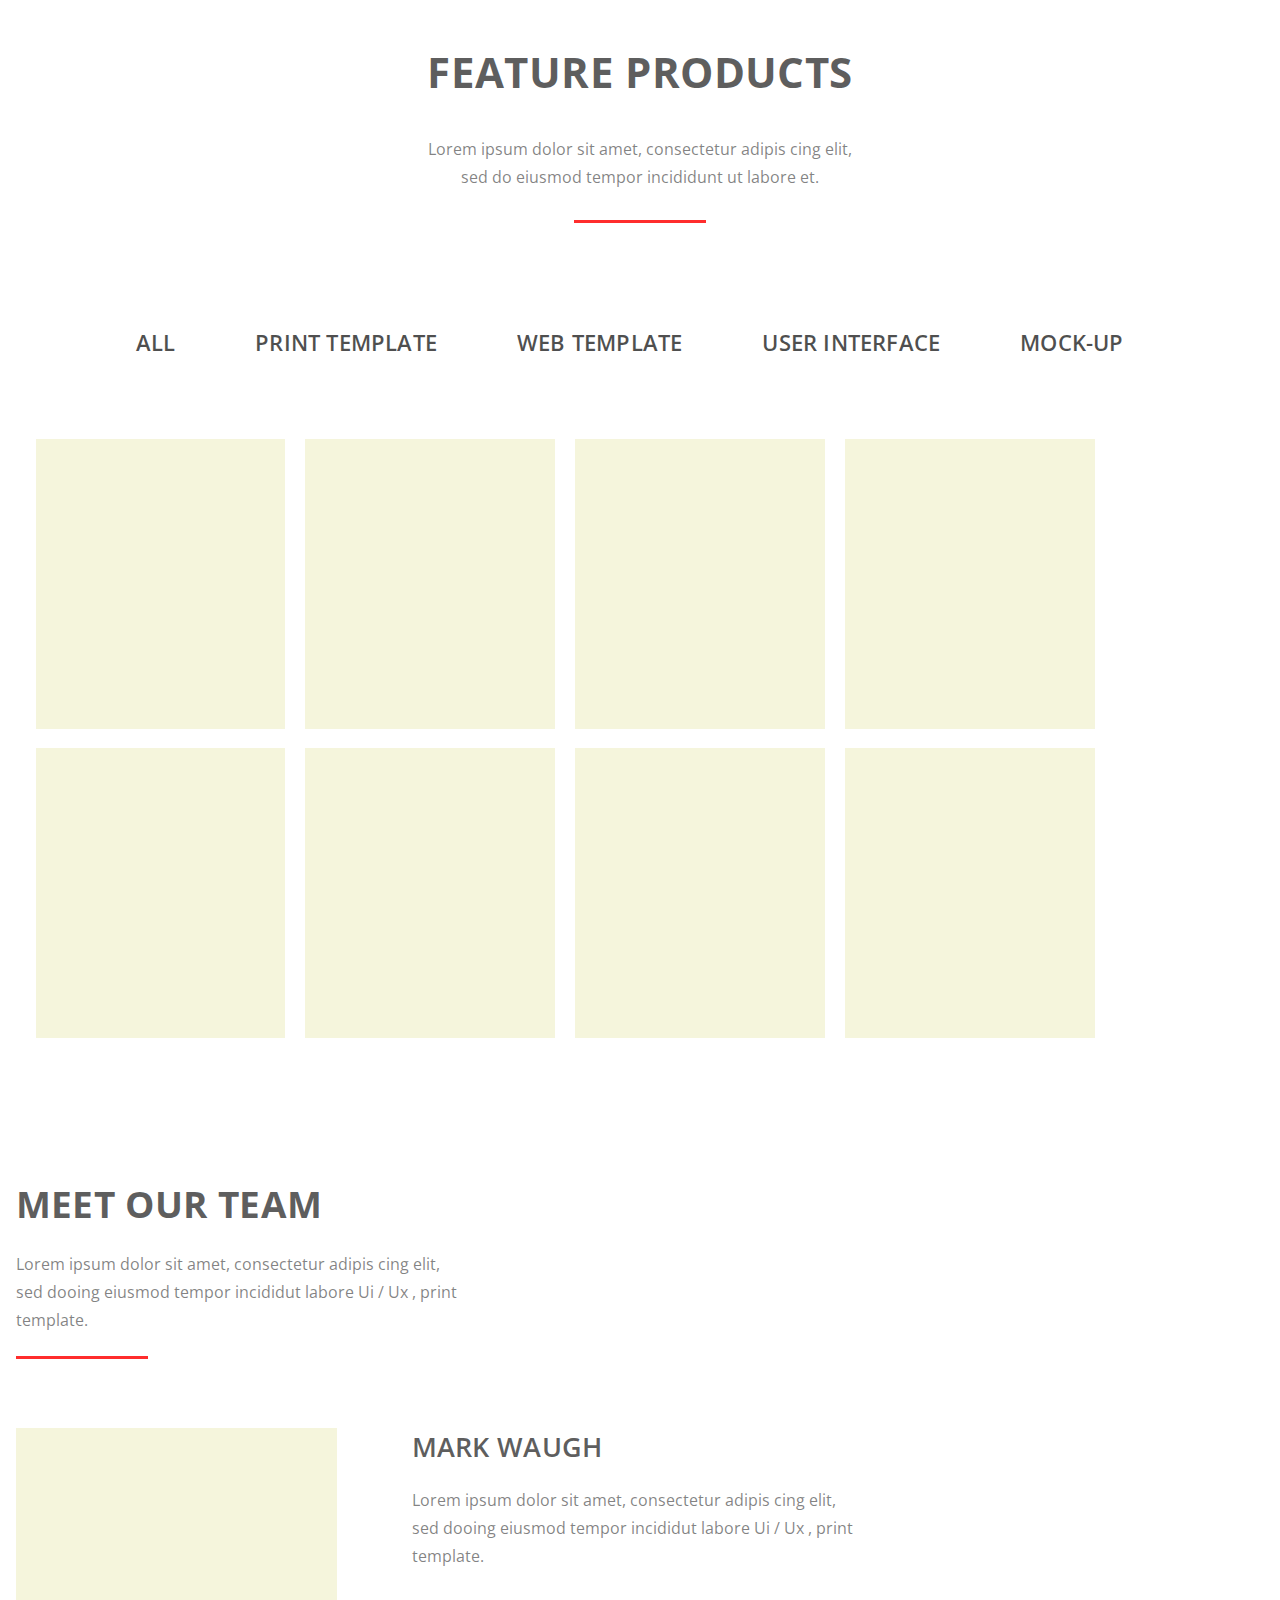
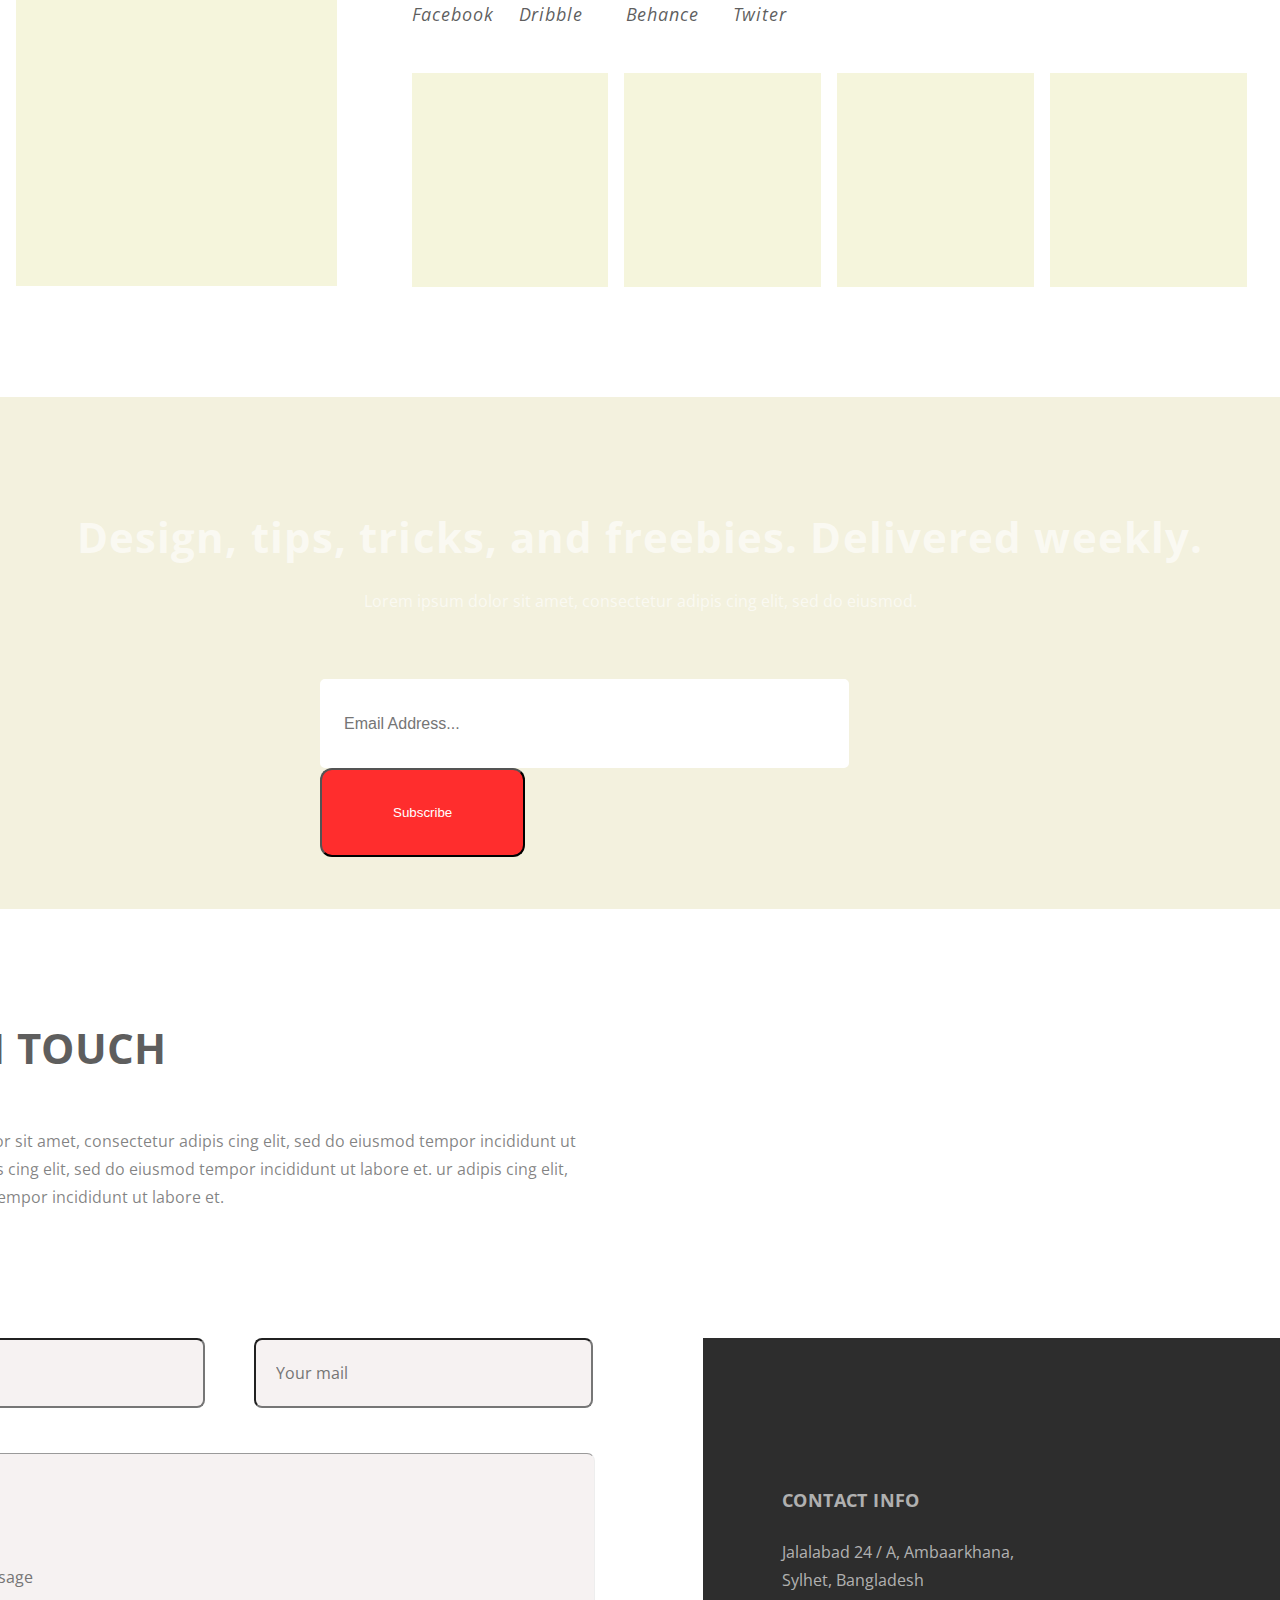
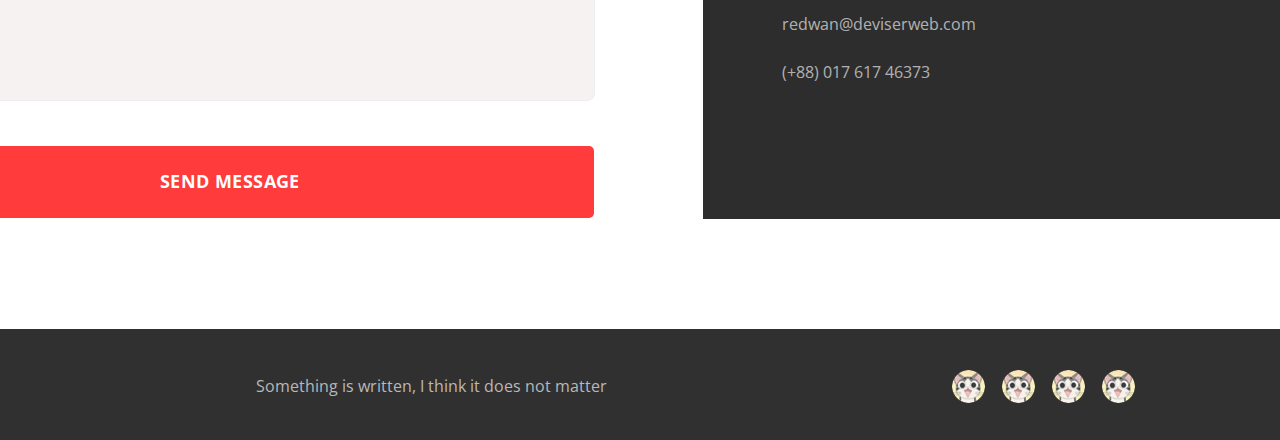
<file: index_BASE_10932.html>
﻿<!DOCTYPE html>
<html lang="zxx">
	<head>
		<title> Html-agnecy</title>
		<link rel="stylesheet" href="css/style.css" />
		<link href="https://fonts.googleapis.com/css?family=Open+Sans" rel="stylesheet">
	</head>
	<body>
		<div class="header">
			<div class="head-menu">
				<ul>
					<li><a href="#">Home</a></li>
					<li><a href="#">Portfolio</a></li>
					<li><a href="#">About us</a></li>
					<li><a href="#">Contact</a></li>
				</ul>
			</div>
			<div class ="infoblock">
				<div class="leftinfo">
					<div class="logo">
						<h1>OUR STRONG ORGANAISATION</h1>
					</div>
					<div class="description">
						Lorem ipsum dolor sit amet, consectetur adipis cing elit, sed do eiusmod tempor incididunt  ut labore et. ectetur adig ipis cing elit, sed do eiusmod tempor incididunt.
					</div>
					<div class="Contacts">
						<a href="#" class="Contact">Contact Us</a>
					</div>
				</div>
				<div class="rightinfo">
					<div class="infovideo">
						<div class="center">
							<img class="playvideo" src="img/playvideo.jpg" alt="Воспроизвести">
						</div>
					</div>
				</div>
			</div>
		</div> 
		<div class ="part1_content">
			<div class="part1">
				<div class="infoblock">
					<div class="part1_left">
						<div class="part1_logo">
							DO YOU KNOW WE CAN PROIDE FO YOU?
						</div>
						<div class="part1_description">
							Lorem ipsum dolor sit amet, consectetur adipis cing elit, sed do eiusmod tempor incididunt ut labore et.Lorem ni ipsum dolor sit amet, consectetur adipis cing elit, ed doi eiusmod tempor incididunt ut labore et.
						</div>
						<div class="BottonLearnMore">
							<a href="#" class="TextLearnMore">Learn More</a>
						</div>
					</div>
					<div class="part1_right">
						<div class="part1_block">
							<img src="img/cat.png" alt="Management">
							<div class="part1_title">
								Management
							</div>
							<div class="part1_text">
								Lorem ipsum dolor sitea amet, zixf conseit  adipi cing elit, seddi do eiusmod btdempor in didunt utlae ore etioe.Lorem ipsum new idolor
							</div>
						</div>
						<div class="part1_block">
							<img src="img/cat.png" alt="UI /UX Design">
							<div class="part1_title">
								UI /UX Design
							</div>
							<div class="part1_text">
								Lorem ipsum dolor sitea amet, zixf conseit  adipi cing elit, seddi do eiusmod btdempor in didunt utlae ore etioe.Lorem ipsum new idolor sit amet,
							</div>
						</div>
						<br>
						<div class="part1_block">
							<img src="img/cat.png" alt="Logo / Branding">
							<div class="part1_title">
								Logo / Branding
							</div>
							<div class="part1_text">
								Lorem ipsum dolor sitea amet, zixf conseit  adipi cing elit, seddi do eiusmod btdempor in didunt utlae ore etioeew idolor sit amet,
							</div>
						</div>
						<div class="part1_block">
							<img src="img/cat.png" alt="Animation">
							<div class="part1_title">
								Animation
							</div>
							<div class="part1_text">
								Lorem ipsum dolor sitea amet, zixf conseit  adipi cing elit, seddi do eiusmod btdempor in didunt utlae ore etioe.Lorem ipsum new idolor sit amet, consect netur.
							</div>
						</div>
					</div>
				</div>
			</div>
			<div class="part2">
				<hr class="feature_products_upper_line">
				<div class="feature_products">
					<div class="feature_products_infoblock">
						<div class="feature_products_logo">
							FEATURE PRODUCTS
						</div>
						<div class="feature_products_description">
							Lorem ipsum dolor sit amet, consectetur adipis cing elit, sed do eiusmod tempor incididunt ut labore et.
						</div>
					</div>
				</div>
				<hr class="feature_products_lower_line">
				<div class="feature_products_menu">
					<ul>
						<li><a href="#">ALL</a></li>
						<li><a href="#">PRINT TEMPLATE</a></li>
						<li><a href="#">WEB TEMPLATE</a></li>
						<li><a href="#">USER INTERFACE</a></li>
						<li><a href="#">MOCK-UP</a></li>
					</ul>
				</div>
				
				<div class = "feature_products_bckgr">       
					<div class = "feature_products_rightside">
						<div class = "feature_products_icoppola">
						</div>
						<div class = "feature_products_icoppola">
						</div>
						<div class = "feature_products_icoppola">
						</div>
						<div class = "feature_products_icoppola">
						</div>
					</div>
					<div class = "feature_products_rightside">
						<div class = "feature_products_icoppola">
						</div>
						<div class = "feature_products_icoppola">
						</div>
						<div class = "feature_products_icoppola">
						</div>
						<div class = "feature_products_icoppola">
						</div>
					</div>
				</div>
				
				<div class = "part3">            
					<div class = "part3_title">
						MEET OUR TEAM
					</div>
					<div class = "part3_text">
						Lorem ipsum dolor sit amet, consectetur adipis cing elit, sed dooing eiusmod tempor incididut labore Ui / Ux , print template.
					</div>
					<div class ="part3_Rectangle">  
					</div>
					
					<div>
						<div class ="vzardini">
						</div>
						<div class = "part3_rightside">
							<div class = "part3_title_2">
								MARK WAUGH
							</div>
							<div class = "part3_text_2">
								Lorem ipsum dolor sit amet, consectetur adipis cing elit, sed dooing eiusmod tempor incididut labore Ui / Ux , print template.
							</div>
							<div>
								<div class = "part3_small_text">
									Facebook
								</div>
								<div class = "part3_small_text">
									Dribble
								</div>
								<div  class = "part3_small_text">
									Behance
								</div>
								<div  class = "part3_small_text">
									Twiter
								</div>
							</div>
							<div class = "part3_rightside">
								<div class = "part3_image">
								</div>
								<div class = "part3_image">
								</div>
								<div class = "part3_image">
								</div>
								<div class = "part3_image">
								</div>
							</div>
						</div>
					</div>
				</div>
			</div>
		</div>
		
		<div class="part4"> 
			<div class="part4_title"> 
				Design, tips, tricks, and freebies. Delivered weekly. 
			</div> 
			<div class="part4_text"> 
				Lorem ipsum dolor sit amet, consectetur adipis cing elit, sed do eiusmod. 
			</div> 
			<div class="part4_input_and_button"> <!-- Вот теперь, норм (сойдет) -->
				<div class="part4_ib">   
					<input type="text" class="subscribeemail" placeholder="Email Address..."/> 
				</div> 
				<div class="part4_ib"> 
					<button type="button">Subscribe</button> 
				</div> 
			</div>
		</div>
		
		<div class ="part5">
			<div class="part5_title">
				GET IN TOUCH
			</div>
			<div class="part5_text">
				Lorem ipsum dolor sit amet, consectetur adipis cing elit, sed do eiusmod tempor incididunt ut labore et.ur adipis cing elit, sed do eiusmod tempor incididunt ut labore et. ur adipis cing elit, sed do eiusmod tempor incididunt ut labore et.
			</div>
			<div class ="part3_Rectangle">  
			</div>
			
			<div class="part5_left">
				<div class="part5_input">
					<input type="text" class="colortext text_get_in_touch" placeholder="Name"/> 
					<input type="text" class="colortext text_get_in_touch" placeholder="Your mail"/> 
				</div>
				<input type="text" class="colortext" id="big_text_get_in_touch" placeholder="Type your message"/> 
				<div class="part5_rectangle">
					<div class="part5_send_message">
							SEND MESSAGE
					</div>
				</div>
			</div>
			<div class="part5_right">
				<div class="part5_rectangle_right">
					<div class="part5_contact_info">
						CONTACT INFO
					</div>
					<div class="part5_adress">
						Jalalabad 24 / A, Ambaarkhana, Sylhet, Bangladesh
					</div>
					<div class="part5_mail">
						redwan@deviserweb.com
					</div>
					<div class="part5_number">
						(+88) 017 617 46373
					</div>
				</div>
			</div>
		</div>
		
		<div class="footer">
			<div class="footer_text">
				Something is written, I think it does not matter
			</div>
			<div class="footer_image">
				<img src="img/cat.png" alt ="subscribe">
			</div>
			<div class="footer_image">
				<img src="img/cat.png" alt ="subscribe">
			</div>
			<div class="footer_image">
				<img src="img/cat.png" alt ="subscribe">
			</div>
			<div class="footer_image">
				<img src="img/cat.png" alt ="subscribe">
			</div>
		</div>
	</body>
</html>
</file>
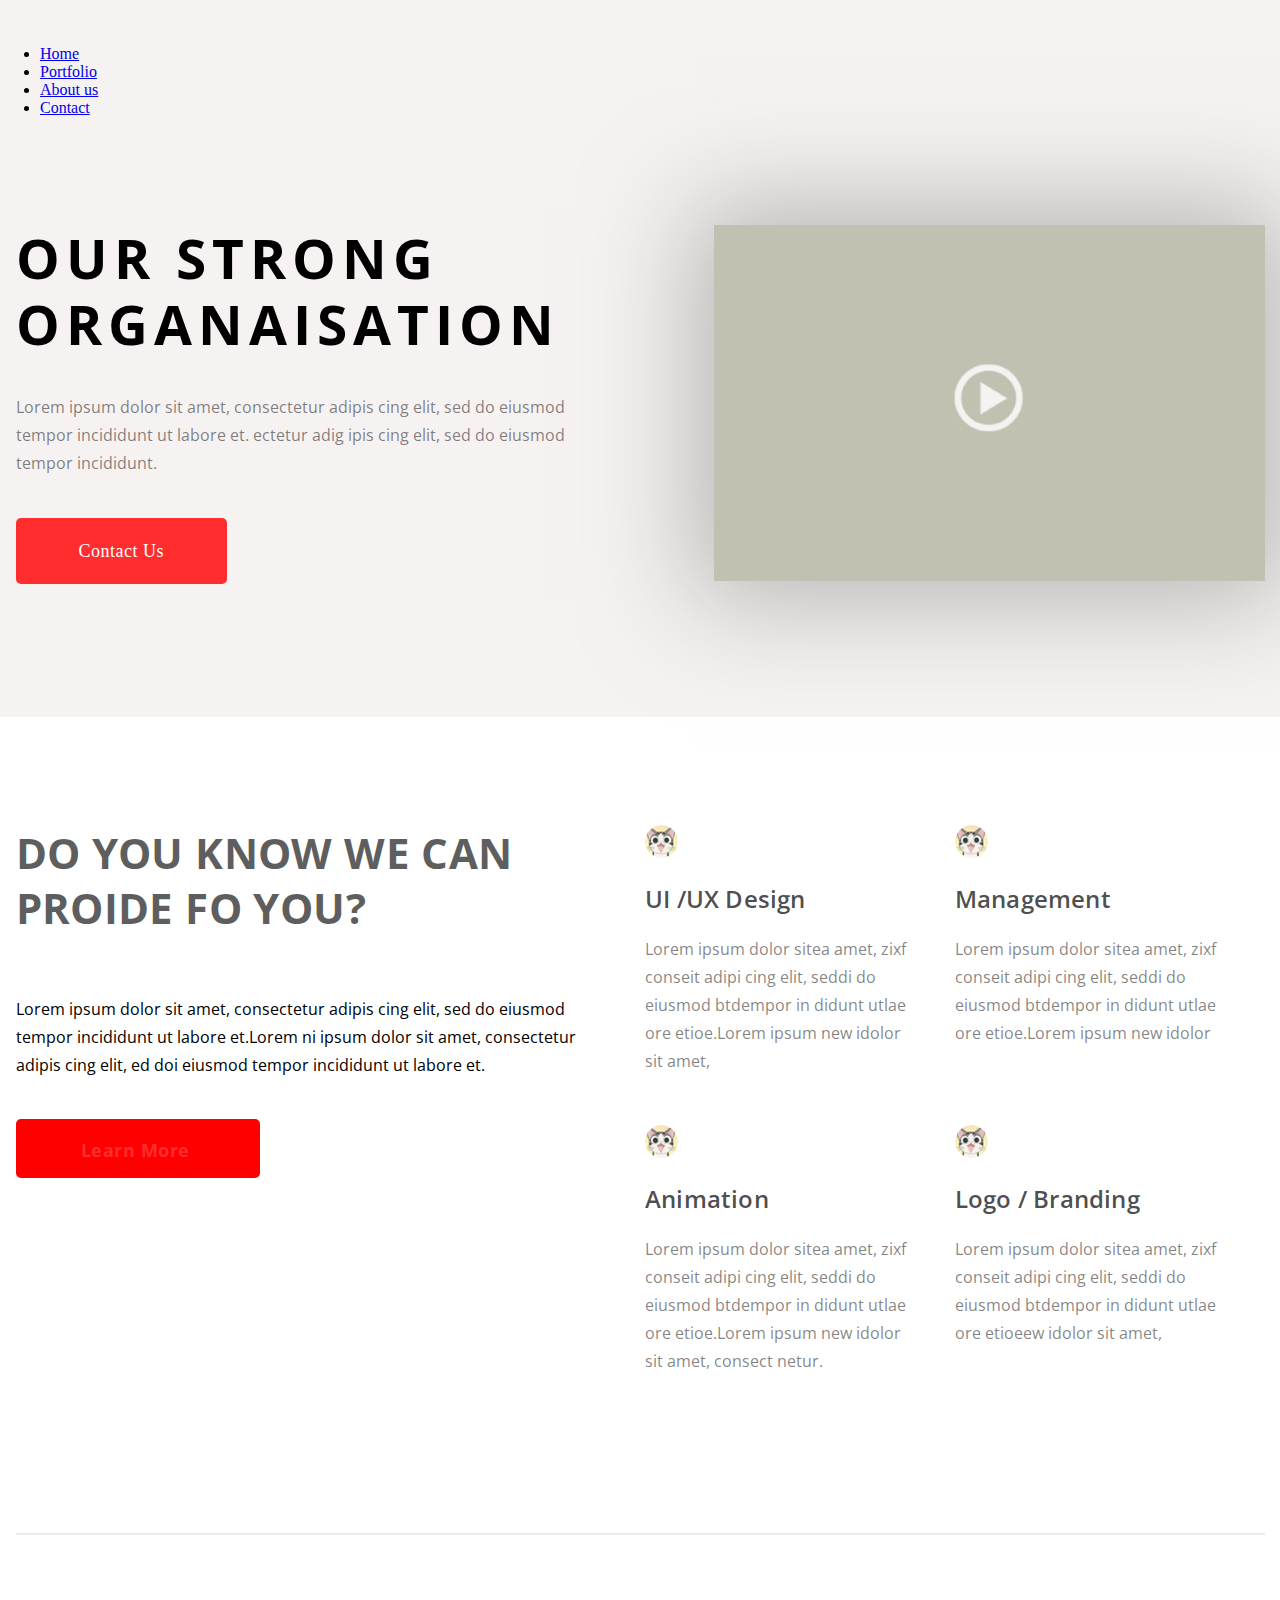
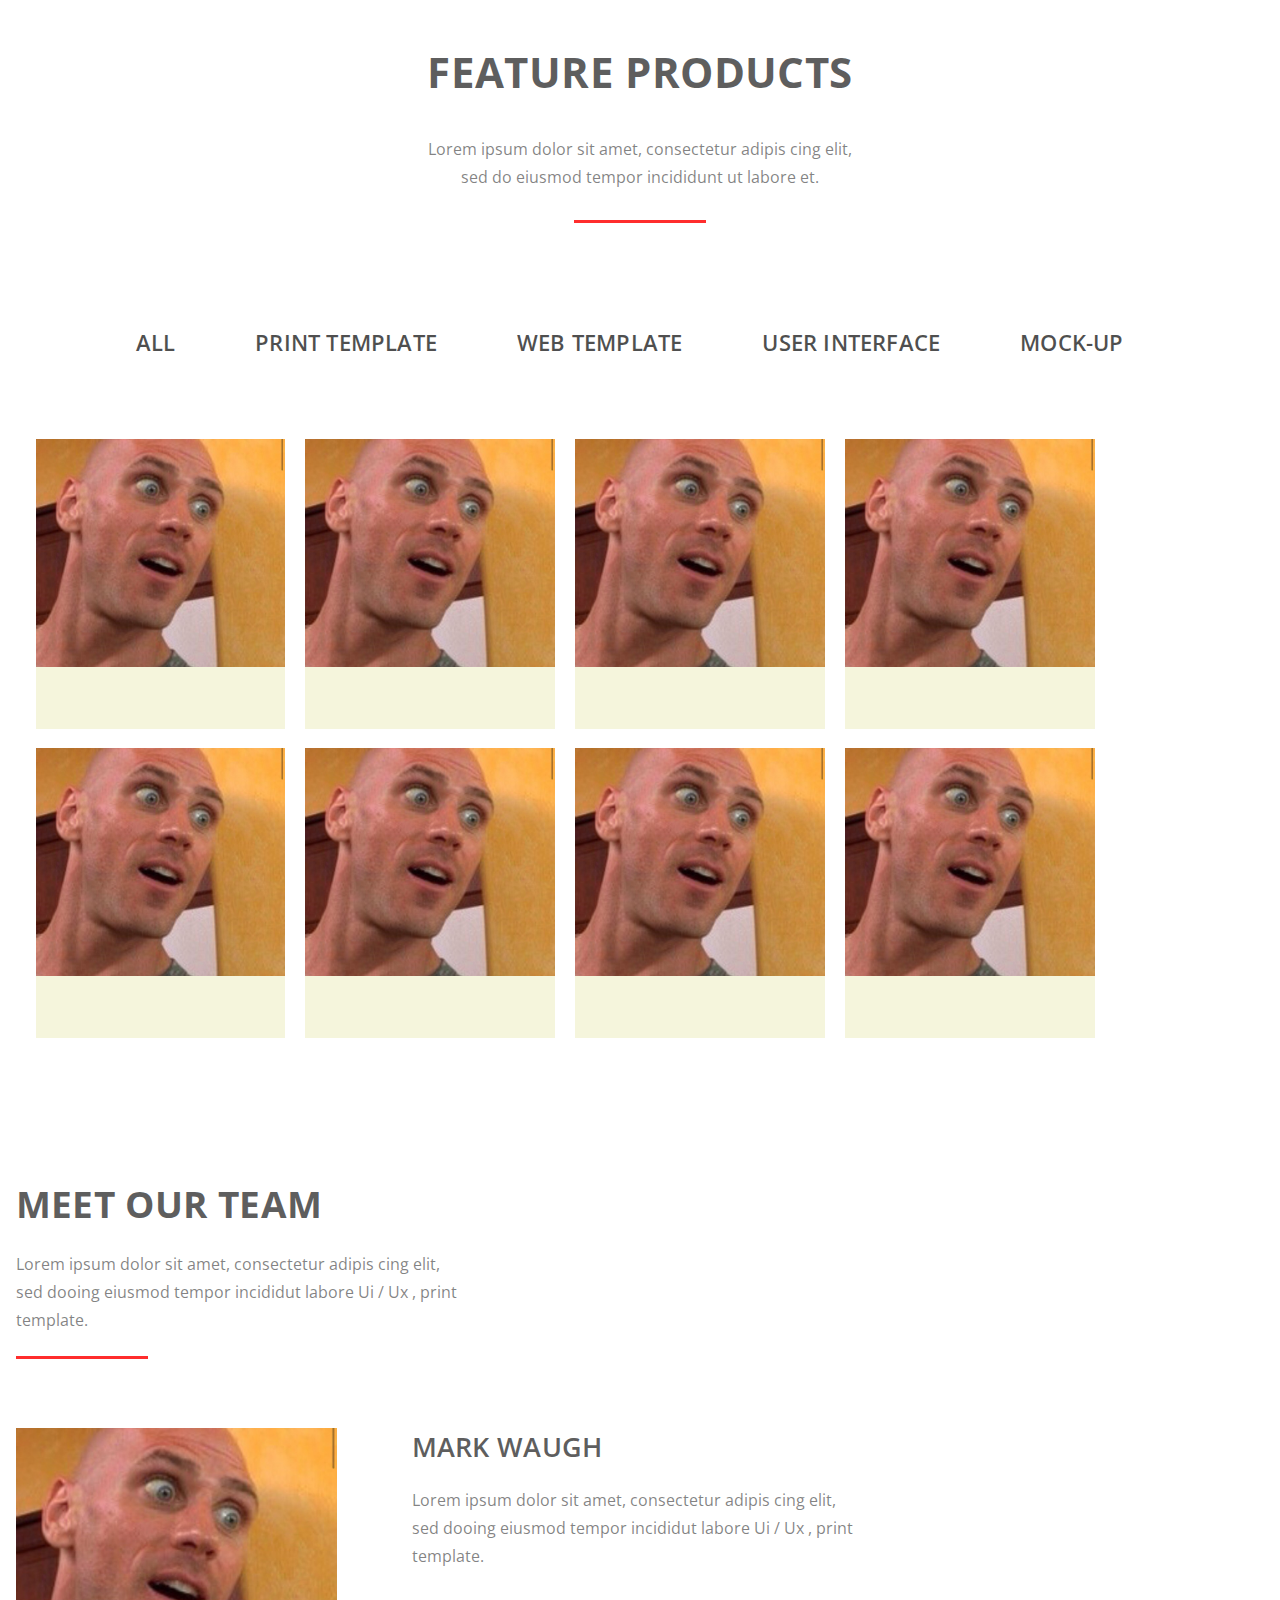
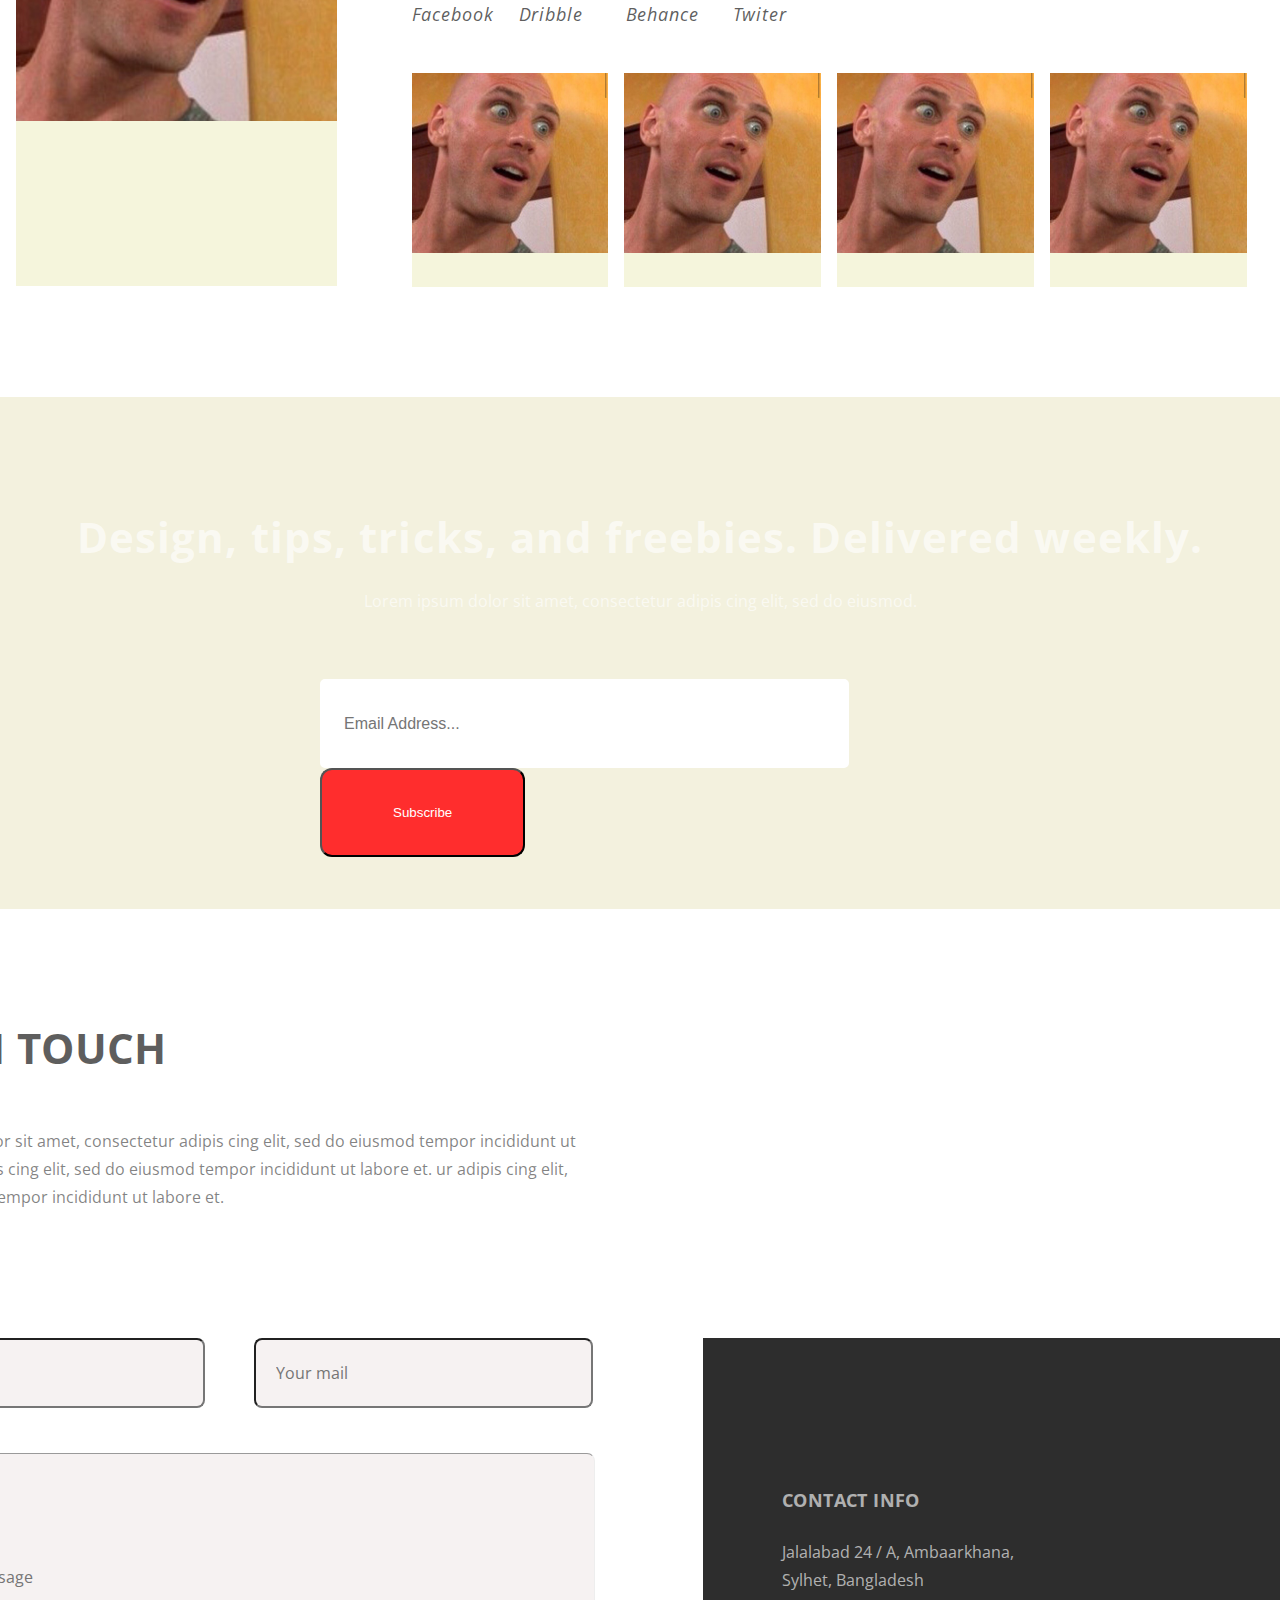
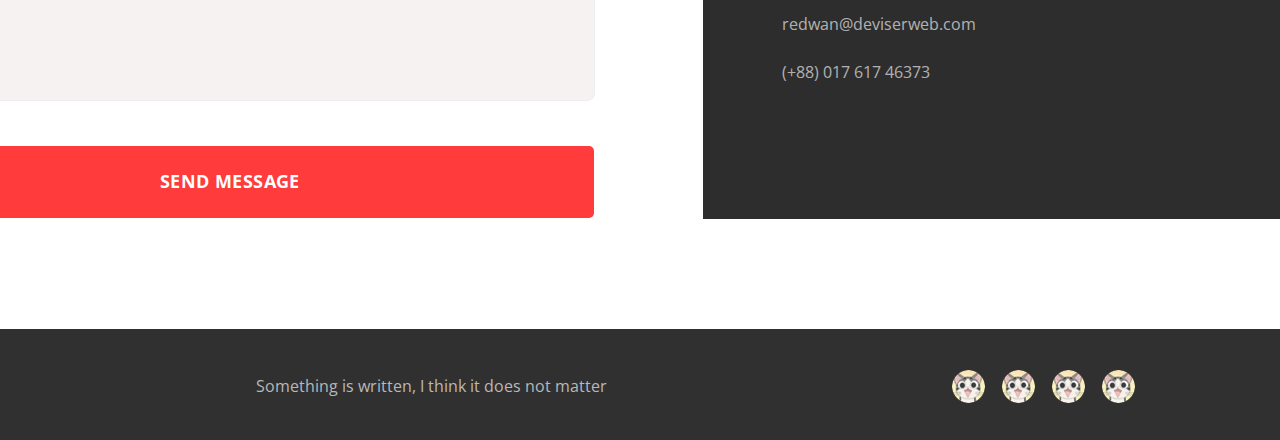
<file: index_LOCAL_10932.html>
﻿<!DOCTYPE html>
<html lang="zxx">
	<head>
		<title> Html-agnecy</title>
		<link rel="stylesheet" href="css/style.css" />
		<link href="https://fonts.googleapis.com/css?family=Open+Sans" rel="stylesheet">
	</head>
	<body>
		<div class="header">
			<div class="head-menu">
				<ul>
					<li><a href="#">Home</a></li>
					<li><a href="#">Portfolio</a></li>
					<li><a href="#">About us</a></li>
					<li><a href="#">Contact</a></li>
				</ul>
			</div>
			<div class ="infoblock">
				<div class="leftinfo">
					<div class="logo">
						<h1>OUR STRONG ORGANAISATION</h1>
					</div>
					<div class="description">
						Lorem ipsum dolor sit amet, consectetur adipis cing elit, sed do eiusmod tempor incididunt  ut labore et. ectetur adig ipis cing elit, sed do eiusmod tempor incididunt.
					</div>
					<div class="Contacts">
						<a href="#" class="Contact">Contact Us</a>
					</div>
				</div>
				<div class="rightinfo">
					<div class="infovideo">
						<div class="center">
							<img class="playvideo" src="img/playvideo.jpg" alt="Воспроизвести">
						</div>
					</div>
				</div>
			</div>
		</div> 
		<div class ="part1_content">
			<div class="part1">
				<div class="infoblock">
					<div class="part1_left">
						<div class="part1_logo">
							DO YOU KNOW WE CAN PROIDE FO YOU?
						</div>
						<div class="part1_description">
							Lorem ipsum dolor sit amet, consectetur adipis cing elit, sed do eiusmod tempor incididunt ut labore et.Lorem ni ipsum dolor sit amet, consectetur adipis cing elit, ed doi eiusmod tempor incididunt ut labore et.
						</div>
						<div class="BottonLearnMore">
							<a href="#" class="TextLearnMore">Learn More</a>
						</div>
					</div>
					<div class="part1_right">
						<div class="part1_block">
							<img src="img/cat.png" alt="Management">
							<div class="part1_title">
								Management
							</div>
							<div class="part1_text">
								Lorem ipsum dolor sitea amet, zixf conseit  adipi cing elit, seddi do eiusmod btdempor in didunt utlae ore etioe.Lorem ipsum new idolor
							</div>
						</div>
						<div class="part1_block">
							<img src="img/cat.png" alt="UI /UX Design">
							<div class="part1_title">
								UI /UX Design
							</div>
							<div class="part1_text">
								Lorem ipsum dolor sitea amet, zixf conseit  adipi cing elit, seddi do eiusmod btdempor in didunt utlae ore etioe.Lorem ipsum new idolor sit amet,
							</div>
						</div>
						<br>
						<div class="part1_block">
							<img src="img/cat.png" alt="Logo / Branding">
							<div class="part1_title">
								Logo / Branding
							</div>
							<div class="part1_text">
								Lorem ipsum dolor sitea amet, zixf conseit  adipi cing elit, seddi do eiusmod btdempor in didunt utlae ore etioeew idolor sit amet,
							</div>
						</div>
						<div class="part1_block">
							<img src="img/cat.png" alt="Animation">
							<div class="part1_title">
								Animation
							</div>
							<div class="part1_text">
								Lorem ipsum dolor sitea amet, zixf conseit  adipi cing elit, seddi do eiusmod btdempor in didunt utlae ore etioe.Lorem ipsum new idolor sit amet, consect netur.
							</div>
						</div>
					</div>
				</div>
			</div>
			<div class="part2">
				<hr class="feature_products_upper_line">
				<div class="feature_products">
					<div class="feature_products_infoblock">
						<div class="feature_products_logo">
							FEATURE PRODUCTS
						</div>
						<div class="feature_products_description">
							Lorem ipsum dolor sit amet, consectetur adipis cing elit, sed do eiusmod tempor incididunt ut labore et.
						</div>
					</div>
				</div>
				<hr class="feature_products_lower_line">
				<div class="feature_products_menu">
					<ul>
						<li><a href="#">ALL</a></li>
						<li><a href="#">PRINT TEMPLATE</a></li>
						<li><a href="#">WEB TEMPLATE</a></li>
						<li><a href="#">USER INTERFACE</a></li>
						<li><a href="#">MOCK-UP</a></li>
					</ul>
				</div>
				
				<div class = "feature_products_bckgr">       
					<div class = "feature_products_rightside">
							<div class = "feature_products_icoppola2">
						<div class = "feature_products_icoppola">
						<img src="img/img1.jpg" width=100%;   height=auto>
						</div>
						<div class = "feature_products_icoppola">
					<img src="img/img1.jpg" width=100%;   height=auto>
						</div>
						</div>
						<div class = "feature_products_icoppola2">
						<div class = "feature_products_icoppola">
					<img src="img/img1.jpg" width=100%;   height=auto>
						</div>
						<div class = "feature_products_icoppola">
						<img src="img/img1.jpg" width=100%;   height=auto>
						</div>
						</div>
					</div>
					<div class = "feature_products_rightside">
						<div class = "feature_products_icoppola2">
						<div class = "feature_products_icoppola">
						<img src="img/img1.jpg" width=100%;   height=auto>
						</div>
						<div class = "feature_products_icoppola">
					<img src="img/img1.jpg" width=100%;   height=auto>
						</div>
						</div>
						<div class = "feature_products_icoppola2">
						<div class = "feature_products_icoppola">
					<img src="img/img1.jpg" width=100%;   height=auto>
						</div>
						<div class = "feature_products_icoppola">
						<img src="img/img1.jpg" width=100%;   height=auto>
						</div>
						</div>
				</div>
				</div>
				
				<div class = "part3">            
					<div class = "part3_title">
						MEET OUR TEAM
					</div>
					<div class = "part3_text">
						Lorem ipsum dolor sit amet, consectetur adipis cing elit, sed dooing eiusmod tempor incididut labore Ui / Ux , print template.
					</div>
					<div class ="part3_Rectangle">  
					</div>
					
					<div>
						<div class ="vzardini">
						<img src="img/img1.jpg" width=100%;   height=auto>
						</div>
						<div class = "part3_rightside">
							<div class = "part3_title_2">
								MARK WAUGH
							</div>
							<div class = "part3_text_2">
								Lorem ipsum dolor sit amet, consectetur adipis cing elit, sed dooing eiusmod tempor incididut labore Ui / Ux , print template.
							</div>
							<div>
								<div class = "part3_small_text">
									Facebook
								</div>
								<div class = "part3_small_text">
									Dribble
								</div>
								<div  class = "part3_small_text">
									Behance
								</div>
								<div  class = "part3_small_text">
									Twiter
								</div>
							</div>
							<div class = "part3_rightside">
								<div class = "part3_image">
								<img src="img/img1.jpg" width=100%;   height=auto>
								</div>
								
								<div class = "part3_image">
								<img src="img/img1.jpg" width=100%;   height=auto>
								</div>
								<div class = "part3_image">
								<img src="img/img1.jpg" width=100%;   height=auto>
								</div>
								
								<div class = "part3_image">
								<img src="img/img1.jpg" width=100%;   height=auto>
								</div>
							</div>
						</div>
					</div>
				</div>
			</div>
		</div>
		
		<div class="part4"> 
			<div class="part4_title"> 
				Design, tips, tricks, and freebies. Delivered weekly. 
			</div> 
			<div class="part4_text"> 
				Lorem ipsum dolor sit amet, consectetur adipis cing elit, sed do eiusmod. 
			</div> 
			<div class="part4_input_and_button"> <!-- Вот теперь, норм (сойдет) -->
				<div class="part4_ib">   
					<input type="text" class="subscribeemail" placeholder="Email Address..."/> 
				</div> 
				<div class="part4_ib"> 
					<button type="button">Subscribe</button> 
				</div> 
			</div>
		</div>
		
		<div class ="part5">
			<div class="part5_title">
				GET IN TOUCH
			</div>
			<div class="part5_text">
				Lorem ipsum dolor sit amet, consectetur adipis cing elit, sed do eiusmod tempor incididunt ut labore et.ur adipis cing elit, sed do eiusmod tempor incididunt ut labore et. ur adipis cing elit, sed do eiusmod tempor incididunt ut labore et.
			</div>
			<div class ="part3_Rectangle">  
			</div>
			
			<div class="part5_left">
				<div class="part5_input">
					<input type="text" class="colortext text_get_in_touch" placeholder="Name"/> 
					<input type="text" class="colortext text_get_in_touch" placeholder="Your mail"/> 
				</div>
				<input type="text" class="colortext" id="big_text_get_in_touch" placeholder="Type your message"/> 
				<div class="part5_rectangle">
					<div class="part5_send_message">
							SEND MESSAGE
					</div>
				</div>
			</div>
			<div class="part5_right">
				<div class="part5_rectangle_right">
					<div class="part5_contact_info">
						CONTACT INFO
					</div>
					<div class="part5_adress">
						Jalalabad 24 / A, Ambaarkhana, Sylhet, Bangladesh
					</div>
					<div class="part5_mail">
						redwan@deviserweb.com
					</div>
					<div class="part5_number">
						(+88) 017 617 46373
					</div>
				</div>
			</div>
		</div>
		
		<div class="footer">
			<div class="footer_text">
				Something is written, I think it does not matter
			</div>
			<div class="footer_image">
				<img src="img/cat.png" alt ="subscribe">
			</div>
			<div class="footer_image">
				<img src="img/cat.png" alt ="subscribe">
			</div>
			<div class="footer_image">
				<img src="img/cat.png" alt ="subscribe">
			</div>
			<div class="footer_image">
				<img src="img/cat.png" alt ="subscribe">
			</div>
		</div>
	</body>
</html>
</file>
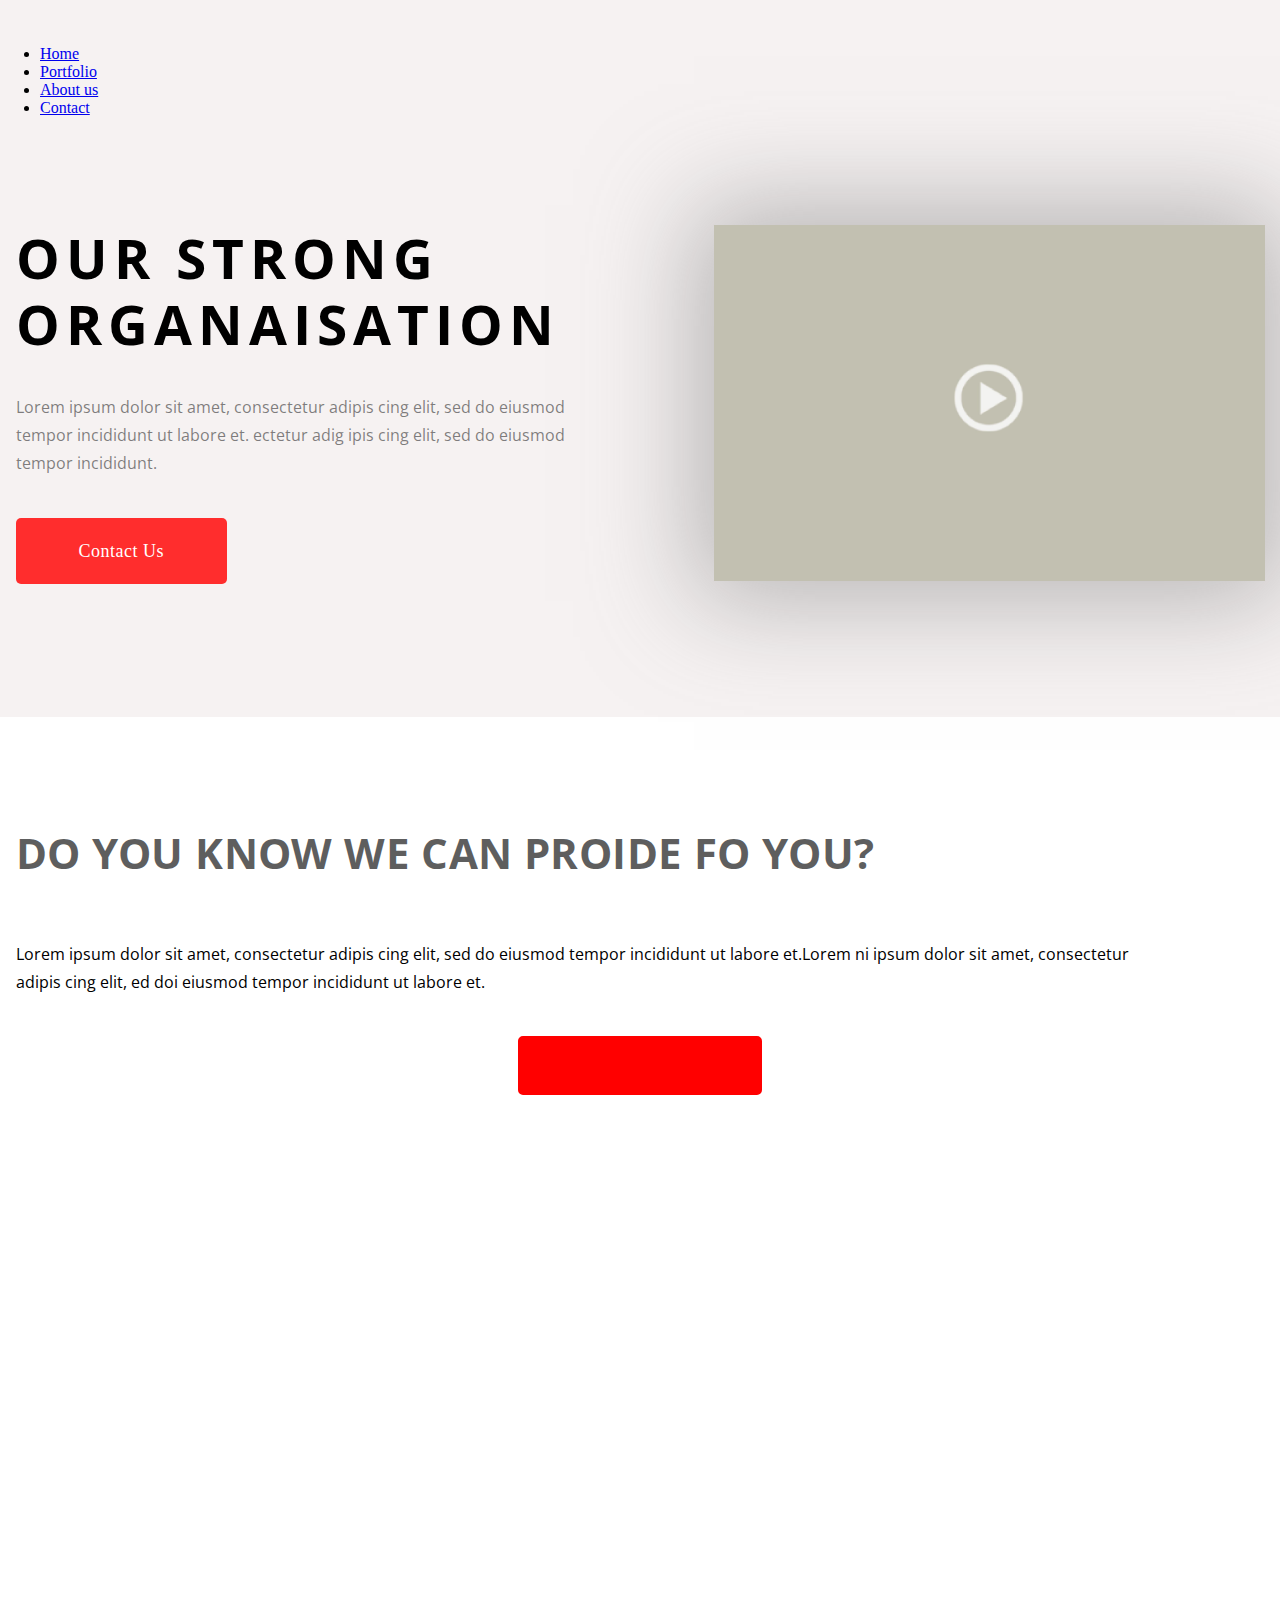
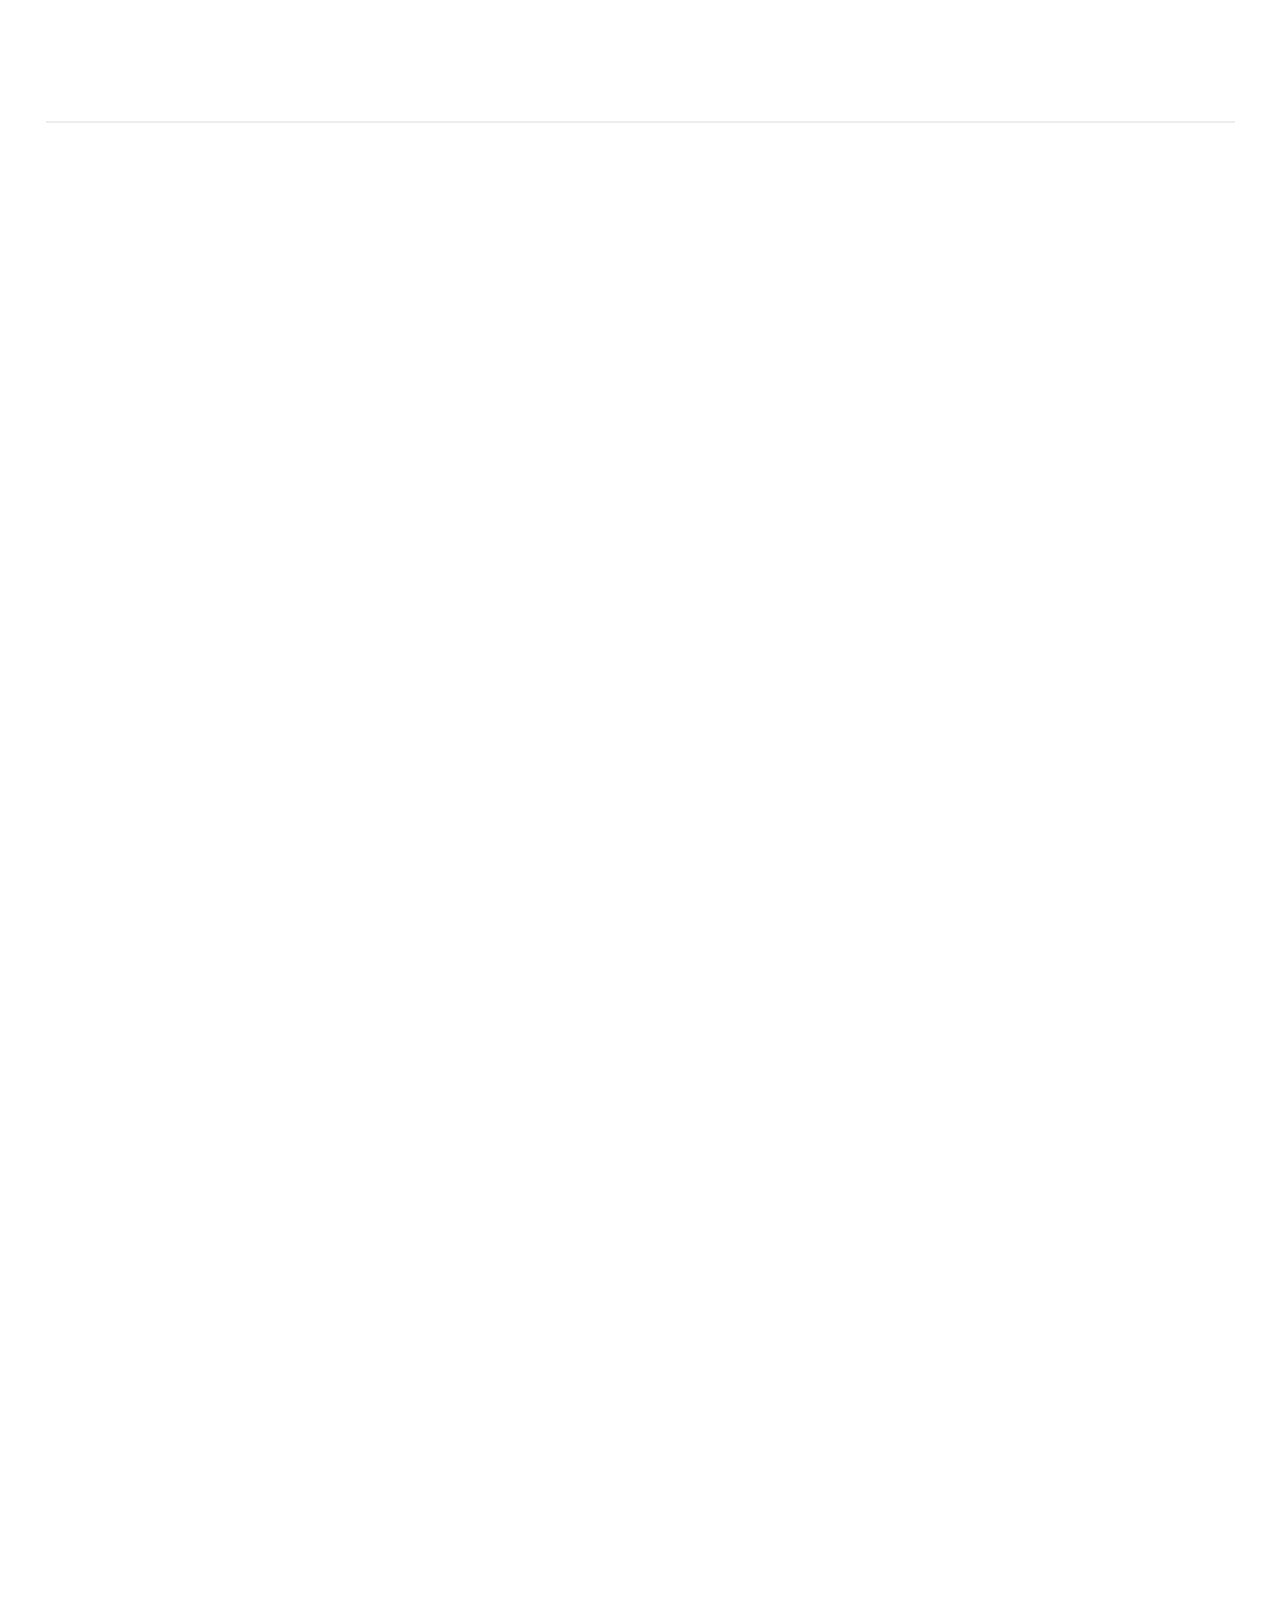
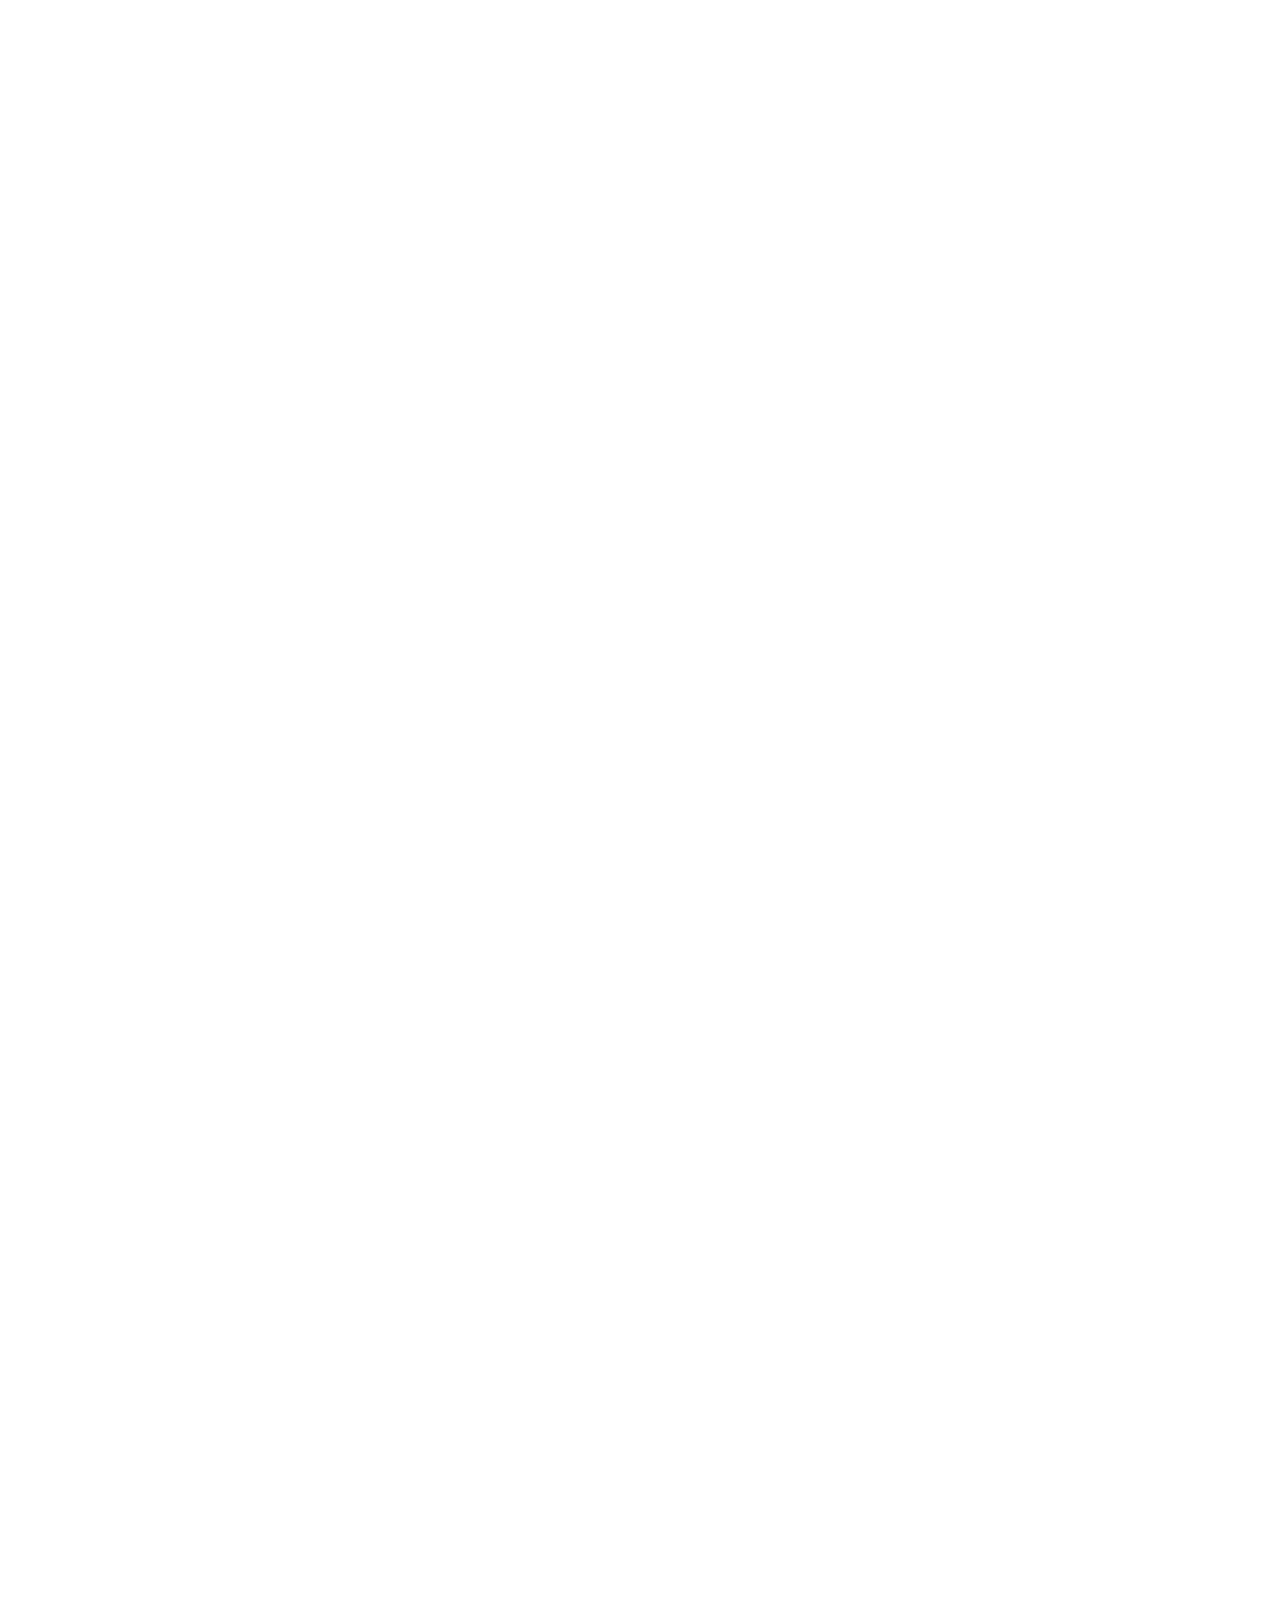
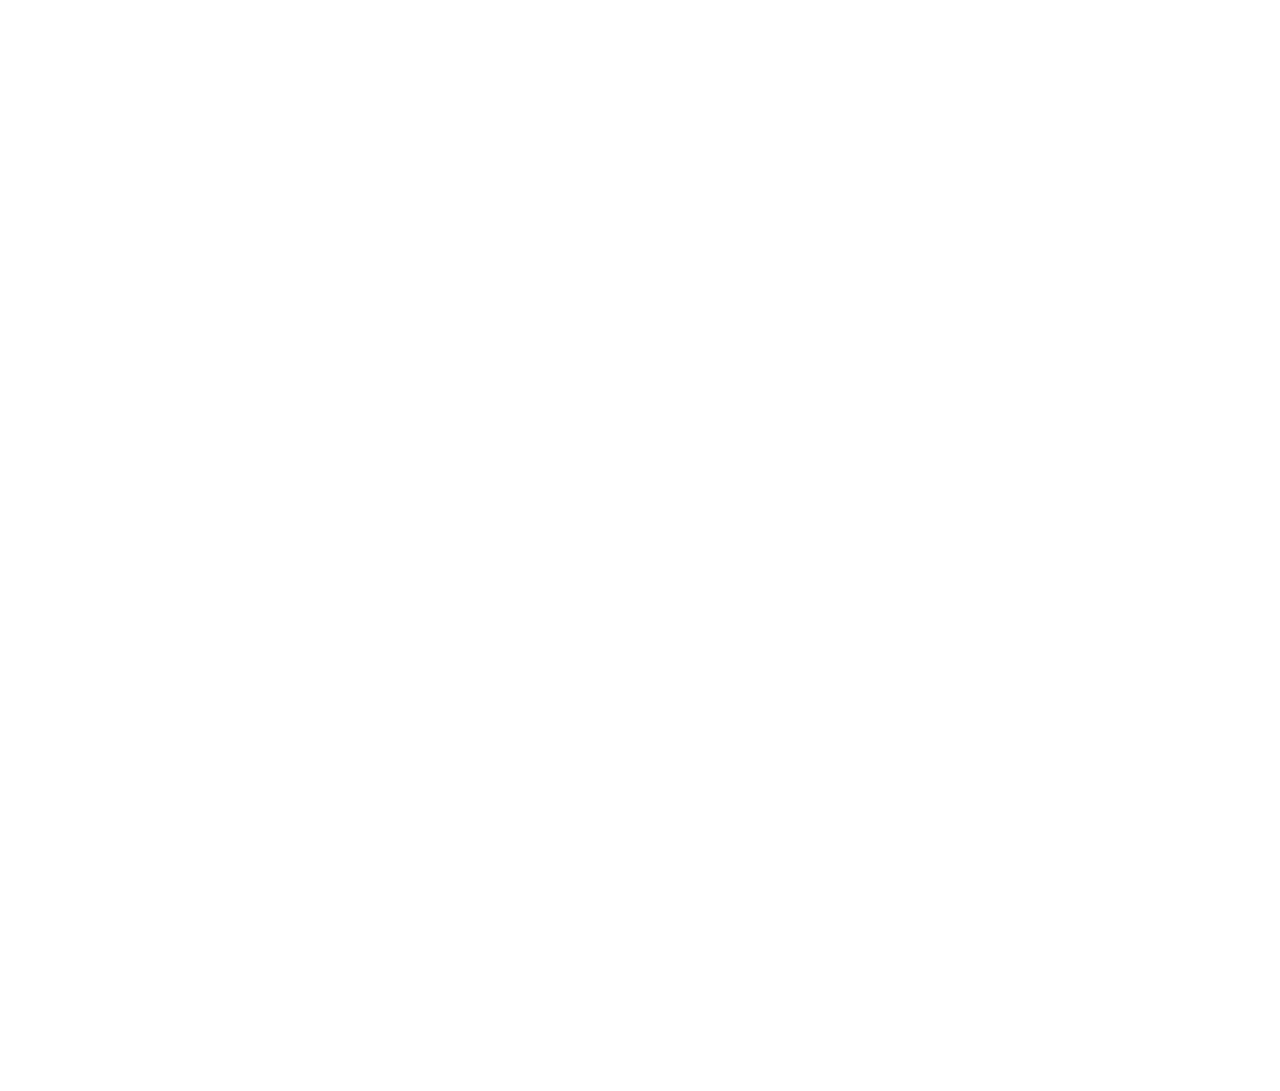
<file: index_REMOTE_10932.html>
﻿<!DOCTYPE html>
<html lang="zxx">
	<head>
		<title> Html-agnecy</title>
		<link rel="stylesheet" href="css/style.css" />
        <link rel="stylesheet" href="css/animate.css" />
		<link rel="stylesheet" href="css/mobilestyles.css" />
		<link href="https://fonts.googleapis.com/css?family=Open+Sans" rel="stylesheet">
		<meta name="viewport" content="width=800, initial-scale=1">
	</head>
	<body>
		<div class="header">
			<div class="head-menu">
				<ul>
					<li class = "wow fadeInLeft"><a href="#">Home</a></li>
					<li class = "wow fadeInLeft" data-wow-delay = "0.05s"><a href="#">Portfolio</a></li>
					<li class = "wow fadeInLeft" data-wow-delay = "0.1s"><a href="#">About us</a></li>
					<li class = "wow fadeInLeft" data-wow-delay = "0.15s"><a href="#">Contact</a></li>
				</ul>
			</div>
			<div class ="infoblock">
				<div class="leftinfo">
					<div class="logo wow fadeIn" data-wow-delay = "0.1s">
						<h1>OUR STRONG ORGANAISATION</h1>
					</div>
					<div class="description wow fadeIn" data-wow-delay = "0.15s">
						Lorem ipsum dolor sit amet, consectetur adipis cing elit, sed do eiusmod tempor incididunt  ut labore et. ectetur adig ipis cing elit, sed do eiusmod tempor incididunt.
					</div>
					<div class="Contacts wow fadeIn" data-wow-delay = "0.2s">
						<a href="#" class="Contact">Contact Us</a>
					</div>
				</div>
				<div class="rightinfo">
					<div class="infovideo wow fadeIn" data-wow-delay = "0.3s">
						<div class="center">
							<img class="playvideo wow fadeInRight" data-wow-delay = "0.3s" src="img/playvideo.jpg" alt="Воспроизвести">
						</div>
					</div>
				</div>
			</div>
		</div> 
		<div class ="part1_content">
			<div class="part1">
				<div class="infoblock">
					<div class="part1_left">
						<div class="part1_logo wow fadeInLeft">
							DO YOU KNOW WE CAN PROIDE FO YOU?
						</div>
						<div class="part1_description wow fadeInLeft">
							Lorem ipsum dolor sit amet, consectetur adipis cing elit, sed do eiusmod tempor incididunt ut labore et.Lorem ni ipsum dolor sit amet, consectetur adipis cing elit, ed doi eiusmod tempor incididunt ut labore et.
						</div>
						<div class="BottonLearnMore">
							<a href="#" class="TextLearnMore wow fadeIn" data-wow-delay = "0.1s">Learn More</a>
						</div>
					</div>
					<div class="part1_right wow fadeInRight">
						<div class="part1_block">
							<img src="img/cat.png" alt="Management">
							<div class="part1_title">
								Management
							</div>
							<div class="part1_text">
								Lorem ipsum dolor sitea amet, zixf conseit  adipi cing elit, seddi do eiusmod btdempor in didunt utlae ore etioe.Lorem ipsum new idolor
							</div>
						</div>
						<div class="part1_block">
							<img src="img/cat.png" alt="UI /UX Design">
							<div class="part1_title">
								UI /UX Design
							</div>
							<div class="part1_text">
								Lorem ipsum dolor sitea amet, zixf conseit  adipi cing elit, seddi do eiusmod btdempor in didunt utlae ore etioe.Lorem ipsum new idolor sit amet,
							</div>
						</div>
						<div class="part1_block">
							<img src="img/cat.png" alt="Logo / Branding">
							<div class="part1_title">
								Logo / Branding
							</div>
							<div class="part1_text">
								Lorem ipsum dolor sitea amet, zixf conseit  adipi cing elit, seddi do eiusmod btdempor in didunt utlae ore etioeew idolor sit amet,
							</div>
						</div>
						<div class="part1_block">
							<img src="img/cat.png" alt="Animation">
							<div class="part1_title">
								Animation
							</div>
							<div class="part1_text">
								Lorem ipsum dolor sitea amet, zixf conseit  adipi cing elit, seddi do eiusmod btdempor in didunt utlae ore etioe.Lorem ipsum new idolor sit amet, consect netur.
							</div>
						</div>
					</div>
				</div>
			</div>
			<div class="part2">
				<hr class="feature_products_upper_line">
				<div class="feature_products">
					<div class="feature_products_infoblock">
						<div class="feature_products_logo wow fadeInUp" data-wow-delay = "0.1s">
							FEATURE PRODUCTS
						</div>
						<div class="feature_products_description wow fadeInUp"  data-wow-delay = "0.1s">
							Lorem ipsum dolor sit amet, consectetur adipis cing elit, sed do eiusmod tempor incididunt ut labore et.
						</div>
					</div>
				</div>
				<hr class="feature_products_lower_line wow fadeInRight">
				<div class="feature_products_menu">
					<ul>
						<li class = "wow fadeInLeft"><a href="#">ALL</a></li>
						<li class = "wow fadeInLeft"><a href="#">PRINT TEMPLATE</a></li>
						<li class = "wow fadeInLeft"><a href="#">WEB TEMPLATE</a></li>
						<li class = "wow fadeInLeft"><a href="#">USER INTERFACE</a></li>
						<li class = "wow fadeInLeft"><a href="#">MOCK-UP</a></li>
					</ul>
				</div>
				
				<div class = "feature_products_bckgr">       
					<div class = "feature_products_rightside">
						<div class = "feature_products_icoppola wow fadeIn" data-wow-delay = "0.3s">
						</div>
						<div class = "feature_products_icoppola wow fadeIn" data-wow-delay = "0.35s">
						</div>
						<div class = "feature_products_icoppola wow fadeIn" data-wow-delay = "0.4s">
						</div>
						<div class = "feature_products_icoppola wow fadeIn" data-wow-delay = "0.45s">
						</div>
					</div>
					<div class = "feature_products_rightside">
						<div class = "feature_products_icoppola wow fadeIn" data-wow-delay = "0.3s">
						</div>
						<div class = "feature_products_icoppola wow fadeIn" data-wow-delay = "0.35s">
						</div>
						<div class = "feature_products_icoppola wow fadeIn" data-wow-delay = "0.4s">
						</div>
						<div class = "feature_products_icoppola wow fadeIn" data-wow-delay = "0.45s">
						</div>
					</div>
				</div>
				
				<div class = "part3">            
					<div class = "part3_title wow fadeInLeft">
						MEET OUR TEAM
					</div>
					<div class = "part3_text wow fadeInLeft">
						Lorem ipsum dolor sit amet, consectetur adipis cing elit, sed dooing eiusmod tempor incididut labore Ui / Ux , print template.
					</div>
					<div class ="part3_Rectangle wow fadeInLeft">  
					</div>
					
					<div>
						<div class ="vzardini wow fadeIn">
						</div>
						<div class = "part3_rightside">
							<div class = "part3_title_2 wow fadeInRight">
								MARK WAUGH
							</div>
							<div class = "part3_text_2 wow fadeInRight">
								Lorem ipsum dolor sit amet, consectetur adipis cing elit, sed dooing eiusmod tempor incididut labore Ui / Ux , print template.
							</div>
							<div class = "wow fadeInRight">
								<div class = "part3_small_text">
									Facebook
								</div>
								<div class = "part3_small_text">
									Dribble
								</div>
								<div  class = "part3_small_text">
									Behance
								</div>
								<div  class = "part3_small_text">
									Twiter
								</div>
							</div>
							<div class = "part3_rightside">
								<div class = "part3_image wow fadeIn" data-wow-delay = "0.1s">
									<div class = "part3_Rectangle_8">
										<div class = "sokina_jue">
											SOKINA JUE
										</div>
									</div>
								</div>
								<div class = "part3_image wow fadeIn" data-wow-delay = "0.2s">
								</div>
								<div class = "part3_image wow fadeIn" data-wow-delay = "0.3s">
								</div>
								<div class = "part3_image wow fadeIn" data-wow-delay = "0.4s">
								</div>
							</div>
						</div>
					</div>
				</div>
			</div>
		</div>
		
		<div class="part4 wow fadeIn" data-wow-delay = "0.2s"> 
			<div class="part4_title wow bounceInDown" data-wow-delay = "0.2s"> 
				Design, tips, tricks, and freebies. Delivered weekly. 
			</div> 
			<div class="part4_text wow bounceInUp" data-wow-delay = "0.2s"> 
				Lorem ipsum dolor sit amet, consectetur adipis cing elit, sed do eiusmod. 
			</div> 
			<div class="part4_input_and_button"> <!-- Вот теперь, норм (сойдет) -->
				<div class="part4_ib wow bounceInLeft" data-wow-delay = "0.2s">   
					<input type="text" class="subscribeemail" placeholder="Email Address..."/> 
				</div> 
				<div class="part4_ib wow bounceInRight" data-wow-delay = "0.2s"> 
					<button type="button">Subscribe</button> 
				</div> 
			</div>
		</div>
		
		<div class ="part5">
			<div class="part5_title wow fadeInLeft">
				GET IN TOUCH
			</div>
			<div class="part5_text wow fadeInLeft">
				Lorem ipsum dolor sit amet, consectetur adipis cing elit, sed do eiusmod tempor incididunt ut labore et.ur adipis cing elit, sed do eiusmod tempor incididunt ut labore et. ur adipis cing elit, sed do eiusmod tempor incididunt ut labore et.
			</div>
			<div class ="part3_Rectangle wow fadeInLeft">  
			</div>
			
			<div class="part5_left">
				<div class="part5_input">
					<input type="text" class="colortext text_get_in_touch wow fadeIn" data-wow-delay = "0.2s" placeholder="Name"/> 
					<input type="text" class="colortext text_get_in_touch wow fadeIn" data-wow-delay = "0.4s" placeholder="Your mail"/> 
				</div>
				<textarea type="text" class="colortext wow fadeIn" data-wow-delay = "0.4s" id="big_text_get_in_touch" placeholder="Type your message"></textarea> 
				<div class="part5_rectangle wow fadeIn">
					<div class="part5_send_message wow fadeIn" data-wow-delay = "0.2s">
						SEND MESSAGE
					</div>
				</div>
			</div>
			<div class="part5_right wow fadeInRight">
				<div class="part5_rectangle_right">
					<div class="part5_contact_info">
						CONTACT INFO
					</div>
					<div class="part5_adress">
						Jalalabad 24 / A, Ambaarkhana, Sylhet, Bangladesh
					</div>
					<div class="part5_mail">
						redwan@deviserweb.com
					</div>
					<div class="part5_number">
						(+88) 017 617 46373
					</div>
				</div>
			</div>
		</div>
		
		<div class="footer wow bounceInLeft">
			<div class="footer_text wow fadeIn" data-wow-delay="0.2s">
				Something is written, I think it does not matter
			</div>
			<div class="footer_image wow fadeIn" data-wow-delay = "0.9s">
				<img src="img/cat.png" alt ="subscribe">
			</div>
			<div class="footer_image wow fadeIn" data-wow-delay = "0.85s">
				<img src="img/cat.png" alt ="subscribe">
			</div>
			<div class="footer_image wow fadeIn" data-wow-delay = "0.8s">
				<img src="img/cat.png" alt ="subscribe">
			</div>
			<div class="footer_image wow fadeIn" data-wow-delay = "0.75s">
				<img src="img/cat.png" alt ="subscribe">
			</div>
		</div>
		<script src="js/wow.min.js"></script>
		<script>
			var wow = new WOW(
			{
				mobile:false  
			});
			wow.init();
		</script>
	</body>
</html>
</file>
<file: css/style.css>
﻿body {
	margin: 0 auto;
	max-width: 1579px;
}
.part1_content {
	max-width: 1249px;
	margin: 0 auto;
}
.header {
	max-width: 1579px;
	height: 688px;
	background-color: #f6f2f2;
	margin: 0 auto;
	padding-top:29px;
}
.infoblock{
	max-width: 1249px;
	margin: 108px auto 0px auto;
}
.leftinfo{
	float: left;
	width: 50%
}
.rightinfo{
	float: right;
	width:50%;
}
.infovideo{
    float: right;
	width: 551px;
	height: 356px;
	background-color: #c2c0b1;
	box-shadow: 0 0 100px 20px rgba(122,122,122,0.5);
}
.playvideo{
	width: 70px;
	height: 70px;
}
.center{
	padding-top:25%;
	text-align: center;
}
.logo{
}
.logo h1{
	margin: 0;
	font-family: 'Open Sans', sans-serif;
	font-size: 55px;
	font-weight: bold; /*Нужен Extra-bold, непонимаю как поставить*/
	line-height: 1.2;
	letter-spacing: 6px;
	color: #000000;
}
.description{
	margin-top: 36px;
	width: 90%;
	opacity: 0.7;
	font-family: 'Open Sans', sans-serif;
	font-size: 16px;
	line-height: 1.75;
	text-align: left;
	color: rgba(0, 0, 0, 0.7);
}
.Contacts{
	margin-top: 58px;
}
.Contact{
	width: 227px;
	color: #ffffff;
	text-decoration: none;
	user-select: none; /* убирать выделение текста */
	background-color: #ff2d2d;
	font-size: 18px;
	line-height: 1.88;
	letter-spacing: 0.5px;
	border-radius: 5px;
	padding: 23px 63px; /* отступ от текста */
	outline: none; /* убирать контур в Mozilla */
}
.header_menu{
	max-width: 1249px;
	margin: 0 auto;
	background:#000000;
}
.header_menu ul{
	margin: 0 auto;
    display: table;
	list-style: none;
	height: 89px;
}
.header_menu a {
	text-decoration: none;
	background:#000000;
	color:#e0e0e0;
	padding:0px 15px; /
	font-family: 'Open Sans', sans-serif; /*НЕ РАБОТАЕТ, памагите*/
	line-height:89px;
	display: block; 
	-moz-transition: all 0.3s 0.01s ease;
	-o-transition: all 0.3s 0.01s ease;
	-webkit-transition: all 0.3s 0.01s ease;
	
}
.header_menu a:hover {
	background:#D43737;
}
.header_menu li {
	float:left; /*Размещаем список горизонтально для реализации меню*/
}

.part3{
	max-width: 1249px;
	margin-top: 140px;
    overflow: hidden;
}
.part3_title {
	max-width: 341px;    
	margin-bottom: 40px;
	height: 32px;
	opacity
	: 0.8;
	font-family: 'Open Sans', sans-serif;
	font-size: 37px;
	font-weight: bold;
	letter-spacing: 0.4px;
	text-align: left;
	color: rgba(0, 0, 0, 0.8);
}
.part3_text {
	margin-bottom: 33px;
	width: 446px;
	height: 73px;
	opacity: 0.7;
	font-family: 'Open Sans', sans-serif;
	font-size: 16px;
	line-height: 1.75;
	text-align: left;
	color: rgba(0, 0, 0, 0.7);
}

.part3_Rectangle {
	margin-bottom: 69px;
	width: 132px;
	height: 3px;
	background-color: #ff2d2d;
}
.vzardini {
	float: left;
	margin-right: 75px;
	background-color: #F5F5DC;
	width: 321px;
	height: 458px;
}
.part3_rightside{
	float: left;  
	
}
.part3_Rectangle_8 {
    margin-top: 177px;
    width: 197px;
    height: 37px;
    opacity: 0.5;
    background-color: black;
}
.sokina_jue {
    padding-top: 8px;
    margin-left: 22%;
    margin-right: 22%;
    width: 189px;
    height: 17px;
    font-family: OpenSans;
    font-size: 18px;
    font-weight: 600;
    letter-spacing: 0.2px;
    text-align: left;
    color: #ffffff;
}

.part3_title_2 {
	padding-bottom: 35px;
	width: 207px;
	height: 23px;
	opacity: 0.8;
	font-family: 'Open Sans', sans-serif;
	font-size: 27px;
	font-weight: 600;
	letter-spacing: 0.3px;
	text-align: left;
	color: rgba(0, 0, 0, 0.8);
}
.part3_text_2 {
	padding-bottom: 44px;
	width: 446px;
	height: 73px;
	opacity: 0.7;
	font-family: 'Open Sans', sans-serif;
	font-size: 16px;
	line-height: 1.75;
	text-align: left;
	color: rgba(0, 0, 0, 0.7);
}
.part3_small_text {
	float: left;
	width: 82px;
	height: 15px;
	margin-right: 25px;
	opacity: 0.8;
	font-family: 'Open Sans', sans-serif;
	font-size: 18px;
	font-style: italic;
	line-height: 1.33;
	letter-spacing: 0.9px;
	text-align: left;
	color: rgba(0, 0, 0, 0.8);
}
.part3_image {
	margin-top:55px;
	margin-right: 16px;
	background-color: #F5F5DC;
	float: left;
	width: 196.8px;
	height: 214px;
}
.part4_title {
	padding-top: 10%;
	opacity: 0.8;
	font-family: 'Open Sans', sans-serif;
	font-size: 42px;
	font-weight: bold;
	line-height: 0.57;
	letter-spacing: 1.1px;
	text-align: center;
	color: rgba(255, 255, 255, 0.8);
}
.part4_text {
	padding-top: 3%;
	opacity: 0.8;
	font-family: 'Open Sans', sans-serif;
	font-size: 16px;
	line-height: 1.75;
	text-align: center;
	color: rgba(255, 255, 255, 0.8);
	padding-bottom: 5%;
}
input[type="text"] {
	
    padding-left: 20px;
    padding-right: 20px;
	width: 295px; /*По факту - 339px*/
	height: 64px;
	font-size: 16px;
	border-radius: 8px;
}
input[type="text"].subscribeemail{
	border-style: solid;
	border: 0.25em solid white;
	width: 481px;
	height: 79px;
	border-radius: 5px;
}
button {
	padding: 35px 71px;
	border-radius: 12px;
	background-color: #ff2d2d; 
	color: white;
}
.part4_ib{
	float: left;
    margin-right: 7px;
}

.part4_input_and_button{
	width:50%;
	margin: auto;
    overflow: hidden;
}
.feature_products_upper_line {
	max-width: 1249px;
	height: 2px;
    border: 0;
	background-color: #ececec;
	margin: 108px auto 0px auto
}
.feature_products_lower_line {
	width: 132px;
	height: 3px;
    border: 0;
	background-color: #ff2d2d;
	margin: 0px auto 108px auto
}
.feature_products_infoblock {
	max-width: 450px;
	margin: 108px auto 0px auto
}
.feature_products_logo {
	margin: 0px auto 0px auto
	width: 420px;
	height: 32px;
	opacity: 0.8;
	font-family: 'Open Sans', sans-serif;
	font-size: 42px;
	font-weight: bold;
	letter-spacing: 0.4px;
	text-align: center;
	color: rgba(0, 0, 0, 0.8);
}
.feature_products_description{
	margin: 0px auto 0px auto
	width: 504px;
	height: 45px;
	font-family: 'Open Sans', sans-serif;
	opacity: 0.7;
	font-size: 16px;
	line-height: 1.75;
	text-align: center;
	color: rgba(0, 0, 0, 0.7);
	padding-top: 60px;
	padding-bottom: 40px;
}
.feature_products{
	margin: 0px auto 0px auto;
	overflow:hidden;
}
.feature_products_menu{
	max-width: 1249px;
	margin: 0px auto 0px auto;
}
.feature_products_menu ul{
	margin: 0px auto 0px auto;
	list-style: none;
	height: 89px;
	text-align: center;
}
.feature_products_menu a {
	padding-left: 80px;
	font-size: 22px;
	font-weight: 600;
	line-height: 1.09;
	letter-spacing: 0.2px;
	text-align: center;
	text-decoration: none;
	color: rgba(0, 0, 0, 0.7);
	font-family: 'Open Sans', sans-serif;
	display: inline-block; 
	-moz-transition: all 0.3s 0.01s ease;
	-o-transition: all 0.3s 0.01s ease;
	-webkit-transition: all 0.3s 0.01s ease;
}
.feature_products_menu a:hover {
	color: #ff2d2d;
}
.feature_products_menu li {
	float:left;
}

.footer{
	width: 1583px;
	width: 100%;
	height: 111px;
	float: left;
	margin-top: 110px;
	background-color: #313030;
}
.footer_text{
	position: relative;
	top:40%;left:20%;
	width: 40%;
	height: 17px;
	font-family: 'Open Sans', sans-serif;
	font-size: 16px;
	line-height: 1.63;
	text-align: left;
	color: #b8b8b8;
}
.footer_image{
	position: relative;
	top:22%;right:10%;
	float: right;
	width: 50px;
	height: 33px;
}
.part4 {
	margin: 110px auto;
	height: 512px;
	background-color: #f3f1de;
}
.part5{
	width: 1414px;
	float: right;
}
.part5_left{
	float: left;
}

.part5_right{
	float: right;
	text-align: right;
}
.part5_input{
	text-align: left;
}
.part5_title {
	opacity: 0.8;
	font-family: 'Open Sans', sans-serif;
	font-size: 42px;
	font-weight: bold;
	letter-spacing: 0.4px;
	text-align: left;
	color: rgba(0, 0, 0, 0.8);
}
.part5_rectangle {
  	padding-top: 18px;
	width: 728px;
	height: 54px;
	border-radius: 5px;
	background-color: #ff3b3b;
}
.part5_rectangle_right {
	float:left;
	width: 577px;
	height: 481px;
	background-color: #2d2d2d;
}
.part5_contact_info {
	margin: 145px 0px 0px 79px;
	width: 180px;
	height: 14px;
	opacity: 0.8;
	font-family: 'Open Sans', sans-serif;
	font-size: 18px;
	font-weight: bold;
	line-height: 1.89;
	letter-spacing: 0.4px;
	text-align: left;
	color: rgba(255, 255, 255, 0.8);
}
.part5_adress {
	margin: 41px 0px 0px 79px;
	width: 285px;
	height: 45px;
	opacity: 0.8;
	font-family: 'Open Sans', sans-serif;
	font-size: 16px;
	line-height: 1.75;
	text-align: left;
	color: rgba(255, 255, 255, 0.8);
}
.part5_mail {
	margin: 27px 0px 0px 79px;
	width: 191px;
	height: 15px;
	opacity: 0.8;
	font-family: 'Open Sans', sans-serif;
	font-size: 16px;
	line-height: 1.75;
	text-align: left;
	color: rgba(255, 255, 255, 0.8);
}
.part5_number {
	margin: 33px 0px 0px 79px;
	width: 149px;
	height: 15px;
	opacity: 0.8;
	font-family: 'Open Sans', sans-serif;
	font-size: 16px;
	line-height: 1.75;
	text-align: left;
	color: rgba(255, 255, 255, 0.8);
}
.text_get_in_touch {
	width: 350px;
} 
#big_text_get_in_touch {
	padding-left: 20px;
    padding-right: 20px;
    width: 687px; /*На деле получается 731px, Какойто баг, непонятно... */
    height: 244px;
    resize: none;
    border-radius: 8px;
    border-style: inset;
    border-width: 1.99219px;
    border-color: rgb(238,238,238);
} 
.colortext {
	margin: 0px 45px 45px 0px;
	background-color: #f6f2f2;
	color: rgba(0, 0, 0, 0.7);
	font-family: 'Open Sans', sans-serif;
	font-size: 16px;
	line-height: 1.75;
	text-align: left;
	color: rgba(0, 0, 0, 0.7);
}
.part5_text {
	display:inline-block;
	width: 720px;
	opacity: 0.7;
	font-family: 'Open Sans', sans-serif;
	font-size: 16px;
	line-height: 1.75;
	text-align: left;
	color: rgba(0, 0, 0, 0.7);
	margin: 51px auto 55px auto;
}
.part5_send_message {
	margin: auto;
	width: 150px;
	font-family: 'Open Sans', sans-serif;
	font-size: 18px;
	font-weight: bold;
	line-height: 1.89;
	letter-spacing: 0.4px;
	text-align: center;
	color: #ffffff;
}
.part5_send_message_text{
	margin-top: 29px;
}
.feature_products_bckgr{ 
	max-width: 1579px;
    overflow: hidden;
}
.feature_products_rightside{
	float: left;  
	width: 100%;
}
.feature_products_icoppola {
	margin-top:19px;
	margin-left: 20px;
	background-color: #F5F5DC;
	float: left;
	width: 20%;
	height: 290px;
}
.feature_products_adonadoni {
	margin-top:19px;
	background-color: #F5F5DC;
	margin-right: 20px;
	float: left;
	width: 297px;
	height: 290px;
}
.feature_products_chihuahua {
	margin-top:19px;
	background-color: #F5F5DC;
	margin-right: 20px;
	float: left;
	width: 297px;
	height: 290px;
}
.feature_products_dobermann {
	margin-top:19px;
	background-color: #F5F5DC;
	float: left;
	width: 297px;
	height: 290px;
}
.part1{
	overflow:hidden;
}
.part1_left{
	width: 50%;
	float: left;
}
.part1_right{
	width: 50%;
    overflow: hidden;
	float: right;
}
.TextLearnMore{
	position: relative;
	top:22%;
	width: 106px;
	height: 14px;
	font-family: 'Open Sans', sans-serif;
	font-size: 18.1px;
	font-weight: bold;
	line-height: 1.88;
	letter-spacing: 0.5px;
	text-align: center;
	user-select: none;
	color: #ff2d2d;
	padding: 23px 63px; 
	outline: none; 
	border-radius: 5px;
	text-decoration: none;
}
.part1_logo {
	opacity: 0.8;
	font-family: 'Open Sans', sans-serif;
	font-size: 42px;
	font-weight: bold;
	line-height: 1.31;
	letter-spacing: 0.4px;
	text-align: left;
	color: rgba(0, 0, 0, 0.8);
}
.part1_description{
	width: 90%;
	font-family: 'Open Sans', sans-serif;
	font-size: 16px;
	line-height: 1.75;
	text-align: left;
	color: #000000;
	padding-top: 60px;
	padding-bottom: 40px;
}

.BottonLearnMore{
	width: 240px;
	height: 55px;
	border-radius: 5px;
	p {border-style: solid;}
	background-color: #ff0000;
	border: solid 2px #ff0000;
}
.part1_title{
	width:100%;
	margin-top: 20px;
	margin-bottom: 20px;
	font-family: 'Open Sans', sans-serif;
	font-size: 24px;
	font-weight: 600;
	letter-spacing: 0.2px;
	color: rgba(0, 0, 0, 0.7);
}
.part1_text{
	width:90%;
	opacity: 0.7;
	font-family: 'Open Sans', sans-serif;
	font-size: 16px;
	line-height: 1.75;
	color: rgba(0, 0, 0, 0.7);
}
.part1_block{
	width:48%;
	margin: auto 10px 50px auto;
	position: relative;
	float:right;
	overflow: hidden;
}
</file>
<file: css/mobilestyles.css>
@media (max-width: 1300px) {
	.part1_left{
		float: none;
		width: auto;
	}
	.part1_right{
		float: none;
		width: auto;
		margin-top: 30px;
	}
	.BottonLearnMore {
		margin: auto;
	}
	.part2{
		padding: 0 30px;
	}
}
@media (max-width: 1100px) {
	.leftinfo {
		float: none;
		width: auto;
	}
	.rightinfo {
		display: none;
	}
	
	.part1_block {
		width: auto;
	}
	.infoblock{
		padding: 0 30px;
	}
	.part3_title{
		margin: 0 auto;
	}
	.part3_text{
		margin:0 auto;
	}
	.part3_Rectangle{
		margin: 33px auto 69px auto;
	}
	.vzardini {
		margin: 0 auto;
		float: none;
	}

	.part3_rightside {
		width: 100%;
	}
	.part3_image {
    width: 23%;
	}
}

@media (max-width: 850px) {
	.part1_left{
		float: none;
		width: auto;
	}
	.part1_right{
		float: none;
		width: auto;
		margin-top: 30px;
	}
	.BottonLearnMore {
		margin: auto;
	}
	

}
</file>
